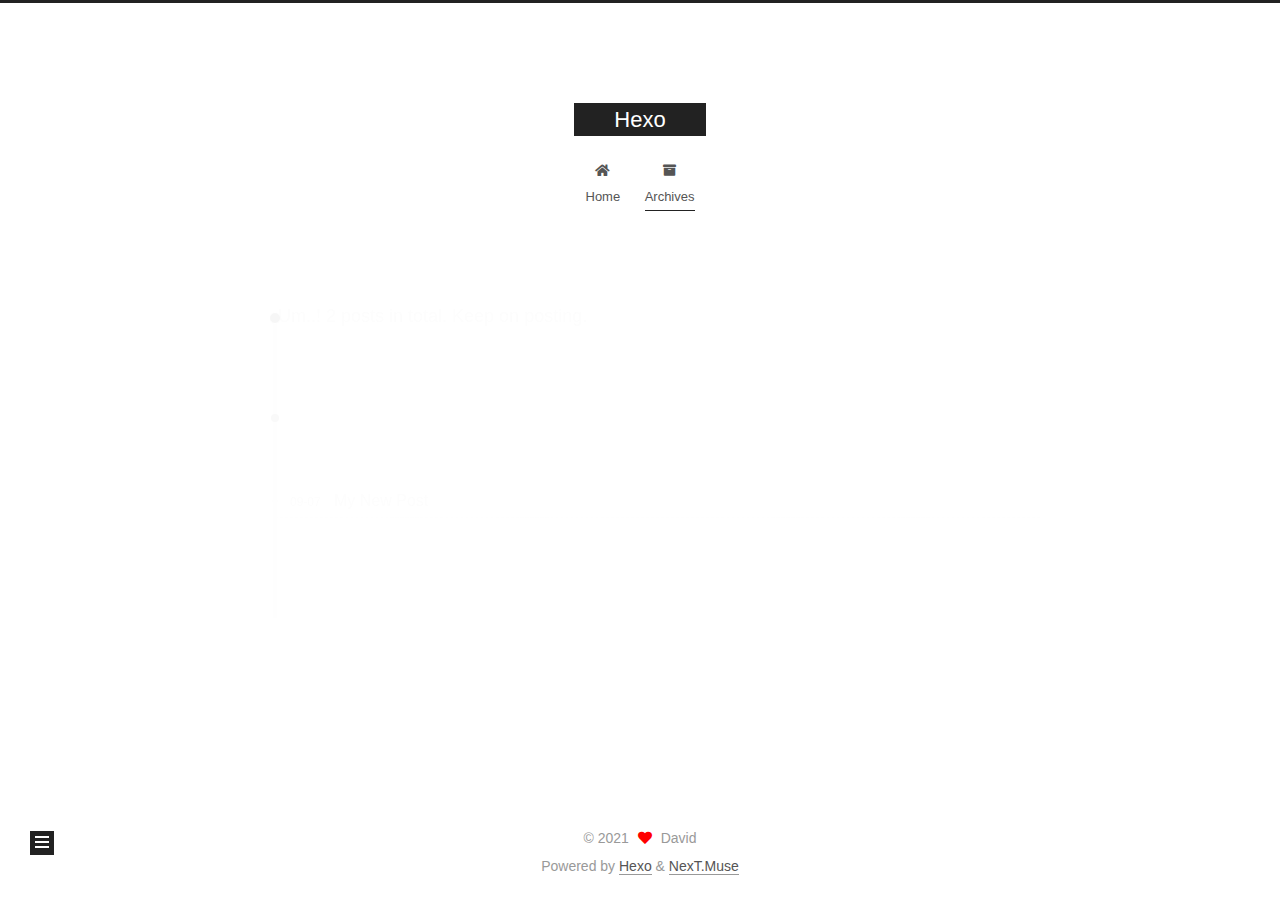
<file: archives/index.html>
<!DOCTYPE html>
<html lang="en">
<head>
  <meta charset="UTF-8">
<meta name="viewport" content="width=device-width, initial-scale=1, maximum-scale=2">
<meta name="theme-color" content="#222">
<meta name="generator" content="Hexo 5.4.0">
  <link rel="apple-touch-icon" sizes="180x180" href="/images/apple-touch-icon-next.png">
  <link rel="icon" type="image/png" sizes="32x32" href="/images/favicon-32x32-next.png">
  <link rel="icon" type="image/png" sizes="16x16" href="/images/favicon-16x16-next.png">
  <link rel="mask-icon" href="/images/logo.svg" color="#222">

<link rel="stylesheet" href="/css/main.css">


<link rel="stylesheet" href="/lib/font-awesome/css/all.min.css">

<script id="hexo-configurations">
    var NexT = window.NexT || {};
    var CONFIG = {"hostname":"davidcorleone.github.io","root":"/","scheme":"Muse","version":"7.8.0","exturl":false,"sidebar":{"position":"left","display":"post","padding":18,"offset":12,"onmobile":false},"copycode":{"enable":false,"show_result":false,"style":null},"back2top":{"enable":true,"sidebar":false,"scrollpercent":false},"bookmark":{"enable":false,"color":"#222","save":"auto"},"fancybox":false,"mediumzoom":false,"lazyload":false,"pangu":false,"comments":{"style":"tabs","active":null,"storage":true,"lazyload":false,"nav":null},"algolia":{"hits":{"per_page":10},"labels":{"input_placeholder":"Search for Posts","hits_empty":"We didn't find any results for the search: ${query}","hits_stats":"${hits} results found in ${time} ms"}},"localsearch":{"enable":false,"trigger":"auto","top_n_per_article":1,"unescape":false,"preload":false},"motion":{"enable":true,"async":false,"transition":{"post_block":"fadeIn","post_header":"slideDownIn","post_body":"slideDownIn","coll_header":"slideLeftIn","sidebar":"slideUpIn"}}};
  </script>

  <meta property="og:type" content="website">
<meta property="og:title" content="Hexo">
<meta property="og:url" content="https://davidcorleone.github.io/archives/index.html">
<meta property="og:site_name" content="Hexo">
<meta property="og:locale" content="en_US">
<meta property="article:author" content="David">
<meta name="twitter:card" content="summary">

<link rel="canonical" href="https://davidcorleone.github.io/archives/">


<script id="page-configurations">
  // https://hexo.io/docs/variables.html
  CONFIG.page = {
    sidebar: "",
    isHome : false,
    isPost : false,
    lang   : 'en'
  };
</script>

  <title>Archive | Hexo</title>
  






  <noscript>
  <style>
  .use-motion .brand,
  .use-motion .menu-item,
  .sidebar-inner,
  .use-motion .post-block,
  .use-motion .pagination,
  .use-motion .comments,
  .use-motion .post-header,
  .use-motion .post-body,
  .use-motion .collection-header { opacity: initial; }

  .use-motion .site-title,
  .use-motion .site-subtitle {
    opacity: initial;
    top: initial;
  }

  .use-motion .logo-line-before i { left: initial; }
  .use-motion .logo-line-after i { right: initial; }
  </style>
</noscript>

</head>

<body itemscope itemtype="http://schema.org/WebPage">
  <div class="container use-motion">
    <div class="headband"></div>

    <header class="header" itemscope itemtype="http://schema.org/WPHeader">
      <div class="header-inner"><div class="site-brand-container">
  <div class="site-nav-toggle">
    <div class="toggle" aria-label="Toggle navigation bar">
      <span class="toggle-line toggle-line-first"></span>
      <span class="toggle-line toggle-line-middle"></span>
      <span class="toggle-line toggle-line-last"></span>
    </div>
  </div>

  <div class="site-meta">

    <a href="/" class="brand" rel="start">
      <span class="logo-line-before"><i></i></span>
      <h1 class="site-title">Hexo</h1>
      <span class="logo-line-after"><i></i></span>
    </a>
  </div>

  <div class="site-nav-right">
    <div class="toggle popup-trigger">
    </div>
  </div>
</div>




<nav class="site-nav">
  <ul id="menu" class="main-menu menu">
        <li class="menu-item menu-item-home">

    <a href="/" rel="section"><i class="fa fa-home fa-fw"></i>Home</a>

  </li>
        <li class="menu-item menu-item-archives">

    <a href="/archives/" rel="section"><i class="fa fa-archive fa-fw"></i>Archives</a>

  </li>
  </ul>
</nav>




</div>
    </header>

    
  <div class="back-to-top">
    <i class="fa fa-arrow-up"></i>
    <span>0%</span>
  </div>


    <main class="main">
      <div class="main-inner">
        <div class="content-wrap">
          

          <div class="content archive">
            

  
  
  
  <div class="post-block">
    <div class="posts-collapse">
      <div class="collection-title">
        <span class="collection-header">Um..! 2 posts in total. Keep on posting.</span>
      </div>

      
    <div class="collection-year">
      <span class="collection-header">2021</span>
    </div>

  <article itemscope itemtype="http://schema.org/Article">
    <header class="post-header">

      <div class="post-meta">
        <time itemprop="dateCreated"
              datetime="2021-09-07T01:08:05+08:00"
              content="2021-09-07">
          09-07
        </time>
      </div>

      <div class="post-title">
          <a class="post-title-link" href="/2021/09/07/My-New-Post/" itemprop="url">
            <span itemprop="name">My New Post</span>
          </a>
      </div>

    </header>
  </article>

  <article itemscope itemtype="http://schema.org/Article">
    <header class="post-header">

      <div class="post-meta">
        <time itemprop="dateCreated"
              datetime="2021-09-06T01:22:05+08:00"
              content="2021-09-06">
          09-06
        </time>
      </div>

      <div class="post-title">
          <a class="post-title-link" href="/2021/09/06/hello-world/" itemprop="url">
            <span itemprop="name">Hello World</span>
          </a>
      </div>

    </header>
  </article>


    </div>
  </div>
  
  
  

  



          </div>
          

<script>
  window.addEventListener('tabs:register', () => {
    let { activeClass } = CONFIG.comments;
    if (CONFIG.comments.storage) {
      activeClass = localStorage.getItem('comments_active') || activeClass;
    }
    if (activeClass) {
      let activeTab = document.querySelector(`a[href="#comment-${activeClass}"]`);
      if (activeTab) {
        activeTab.click();
      }
    }
  });
  if (CONFIG.comments.storage) {
    window.addEventListener('tabs:click', event => {
      if (!event.target.matches('.tabs-comment .tab-content .tab-pane')) return;
      let commentClass = event.target.classList[1];
      localStorage.setItem('comments_active', commentClass);
    });
  }
</script>

        </div>
          
  
  <div class="toggle sidebar-toggle">
    <span class="toggle-line toggle-line-first"></span>
    <span class="toggle-line toggle-line-middle"></span>
    <span class="toggle-line toggle-line-last"></span>
  </div>

  <aside class="sidebar">
    <div class="sidebar-inner">

      <ul class="sidebar-nav motion-element">
        <li class="sidebar-nav-toc">
          Table of Contents
        </li>
        <li class="sidebar-nav-overview">
          Overview
        </li>
      </ul>

      <!--noindex-->
      <div class="post-toc-wrap sidebar-panel">
      </div>
      <!--/noindex-->

      <div class="site-overview-wrap sidebar-panel">
        <div class="site-author motion-element" itemprop="author" itemscope itemtype="http://schema.org/Person">
  <p class="site-author-name" itemprop="name">David</p>
  <div class="site-description" itemprop="description"></div>
</div>
<div class="site-state-wrap motion-element">
  <nav class="site-state">
      <div class="site-state-item site-state-posts">
          <a href="/archives/">
        
          <span class="site-state-item-count">2</span>
          <span class="site-state-item-name">posts</span>
        </a>
      </div>
  </nav>
</div>



      </div>

    </div>
  </aside>
  <div id="sidebar-dimmer"></div>


      </div>
    </main>

    <footer class="footer">
      <div class="footer-inner">
        

        

<div class="copyright">
  
  &copy; 
  <span itemprop="copyrightYear">2021</span>
  <span class="with-love">
    <i class="fa fa-heart"></i>
  </span>
  <span class="author" itemprop="copyrightHolder">David</span>
</div>
  <div class="powered-by">Powered by <a href="https://hexo.io/" class="theme-link" rel="noopener" target="_blank">Hexo</a> & <a href="https://muse.theme-next.org/" class="theme-link" rel="noopener" target="_blank">NexT.Muse</a>
  </div>

        








      </div>
    </footer>
  </div>

  
  <script src="/lib/anime.min.js"></script>
  <script src="/lib/velocity/velocity.min.js"></script>
  <script src="/lib/velocity/velocity.ui.min.js"></script>

<script src="/js/utils.js"></script>

<script src="/js/motion.js"></script>


<script src="/js/schemes/muse.js"></script>


<script src="/js/next-boot.js"></script>




  















  

  

</body>
</html>
</file>
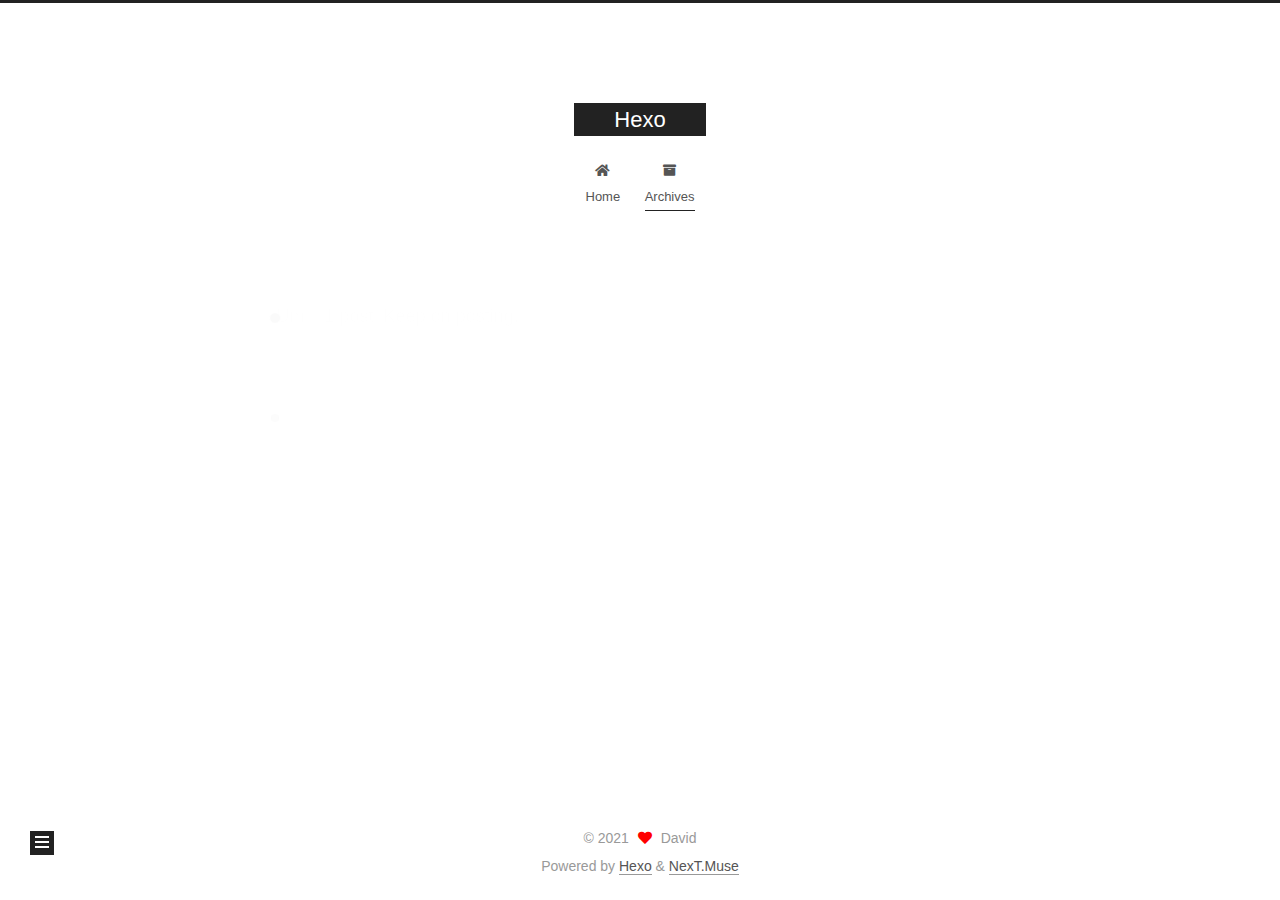
<file: archives/2021/index.html>
<!DOCTYPE html>
<html lang="en">
<head>
  <meta charset="UTF-8">
<meta name="viewport" content="width=device-width, initial-scale=1, maximum-scale=2">
<meta name="theme-color" content="#222">
<meta name="generator" content="Hexo 5.4.0">
  <link rel="apple-touch-icon" sizes="180x180" href="/images/apple-touch-icon-next.png">
  <link rel="icon" type="image/png" sizes="32x32" href="/images/favicon-32x32-next.png">
  <link rel="icon" type="image/png" sizes="16x16" href="/images/favicon-16x16-next.png">
  <link rel="mask-icon" href="/images/logo.svg" color="#222">

<link rel="stylesheet" href="/css/main.css">


<link rel="stylesheet" href="/lib/font-awesome/css/all.min.css">

<script id="hexo-configurations">
    var NexT = window.NexT || {};
    var CONFIG = {"hostname":"davidcorleone.github.io","root":"/","scheme":"Muse","version":"7.8.0","exturl":false,"sidebar":{"position":"left","display":"post","padding":18,"offset":12,"onmobile":false},"copycode":{"enable":false,"show_result":false,"style":null},"back2top":{"enable":true,"sidebar":false,"scrollpercent":false},"bookmark":{"enable":false,"color":"#222","save":"auto"},"fancybox":false,"mediumzoom":false,"lazyload":false,"pangu":false,"comments":{"style":"tabs","active":null,"storage":true,"lazyload":false,"nav":null},"algolia":{"hits":{"per_page":10},"labels":{"input_placeholder":"Search for Posts","hits_empty":"We didn't find any results for the search: ${query}","hits_stats":"${hits} results found in ${time} ms"}},"localsearch":{"enable":false,"trigger":"auto","top_n_per_article":1,"unescape":false,"preload":false},"motion":{"enable":true,"async":false,"transition":{"post_block":"fadeIn","post_header":"slideDownIn","post_body":"slideDownIn","coll_header":"slideLeftIn","sidebar":"slideUpIn"}}};
  </script>

  <meta property="og:type" content="website">
<meta property="og:title" content="Hexo">
<meta property="og:url" content="https://davidcorleone.github.io/archives/2021/index.html">
<meta property="og:site_name" content="Hexo">
<meta property="og:locale" content="en_US">
<meta property="article:author" content="David">
<meta name="twitter:card" content="summary">

<link rel="canonical" href="https://davidcorleone.github.io/archives/2021/">


<script id="page-configurations">
  // https://hexo.io/docs/variables.html
  CONFIG.page = {
    sidebar: "",
    isHome : false,
    isPost : false,
    lang   : 'en'
  };
</script>

  <title>Archive | Hexo</title>
  






  <noscript>
  <style>
  .use-motion .brand,
  .use-motion .menu-item,
  .sidebar-inner,
  .use-motion .post-block,
  .use-motion .pagination,
  .use-motion .comments,
  .use-motion .post-header,
  .use-motion .post-body,
  .use-motion .collection-header { opacity: initial; }

  .use-motion .site-title,
  .use-motion .site-subtitle {
    opacity: initial;
    top: initial;
  }

  .use-motion .logo-line-before i { left: initial; }
  .use-motion .logo-line-after i { right: initial; }
  </style>
</noscript>

</head>

<body itemscope itemtype="http://schema.org/WebPage">
  <div class="container use-motion">
    <div class="headband"></div>

    <header class="header" itemscope itemtype="http://schema.org/WPHeader">
      <div class="header-inner"><div class="site-brand-container">
  <div class="site-nav-toggle">
    <div class="toggle" aria-label="Toggle navigation bar">
      <span class="toggle-line toggle-line-first"></span>
      <span class="toggle-line toggle-line-middle"></span>
      <span class="toggle-line toggle-line-last"></span>
    </div>
  </div>

  <div class="site-meta">

    <a href="/" class="brand" rel="start">
      <span class="logo-line-before"><i></i></span>
      <h1 class="site-title">Hexo</h1>
      <span class="logo-line-after"><i></i></span>
    </a>
  </div>

  <div class="site-nav-right">
    <div class="toggle popup-trigger">
    </div>
  </div>
</div>




<nav class="site-nav">
  <ul id="menu" class="main-menu menu">
        <li class="menu-item menu-item-home">

    <a href="/" rel="section"><i class="fa fa-home fa-fw"></i>Home</a>

  </li>
        <li class="menu-item menu-item-archives">

    <a href="/archives/" rel="section"><i class="fa fa-archive fa-fw"></i>Archives</a>

  </li>
  </ul>
</nav>




</div>
    </header>

    
  <div class="back-to-top">
    <i class="fa fa-arrow-up"></i>
    <span>0%</span>
  </div>


    <main class="main">
      <div class="main-inner">
        <div class="content-wrap">
          

          <div class="content archive">
            

  
  
  
  <div class="post-block">
    <div class="posts-collapse">
      <div class="collection-title">
        <span class="collection-header">Um..! 1 post. Keep on posting.</span>
      </div>

      
    <div class="collection-year">
      <span class="collection-header">2021</span>
    </div>

  <article itemscope itemtype="http://schema.org/Article">
    <header class="post-header">

      <div class="post-meta">
        <time itemprop="dateCreated"
              datetime="2021-09-06T01:22:05+08:00"
              content="2021-09-06">
          09-06
        </time>
      </div>

      <div class="post-title">
          <a class="post-title-link" href="/2021/09/06/hello-world/" itemprop="url">
            <span itemprop="name">Hello World</span>
          </a>
      </div>

    </header>
  </article>


    </div>
  </div>
  
  
  

  



          </div>
          

<script>
  window.addEventListener('tabs:register', () => {
    let { activeClass } = CONFIG.comments;
    if (CONFIG.comments.storage) {
      activeClass = localStorage.getItem('comments_active') || activeClass;
    }
    if (activeClass) {
      let activeTab = document.querySelector(`a[href="#comment-${activeClass}"]`);
      if (activeTab) {
        activeTab.click();
      }
    }
  });
  if (CONFIG.comments.storage) {
    window.addEventListener('tabs:click', event => {
      if (!event.target.matches('.tabs-comment .tab-content .tab-pane')) return;
      let commentClass = event.target.classList[1];
      localStorage.setItem('comments_active', commentClass);
    });
  }
</script>

        </div>
          
  
  <div class="toggle sidebar-toggle">
    <span class="toggle-line toggle-line-first"></span>
    <span class="toggle-line toggle-line-middle"></span>
    <span class="toggle-line toggle-line-last"></span>
  </div>

  <aside class="sidebar">
    <div class="sidebar-inner">

      <ul class="sidebar-nav motion-element">
        <li class="sidebar-nav-toc">
          Table of Contents
        </li>
        <li class="sidebar-nav-overview">
          Overview
        </li>
      </ul>

      <!--noindex-->
      <div class="post-toc-wrap sidebar-panel">
      </div>
      <!--/noindex-->

      <div class="site-overview-wrap sidebar-panel">
        <div class="site-author motion-element" itemprop="author" itemscope itemtype="http://schema.org/Person">
  <p class="site-author-name" itemprop="name">David</p>
  <div class="site-description" itemprop="description"></div>
</div>
<div class="site-state-wrap motion-element">
  <nav class="site-state">
      <div class="site-state-item site-state-posts">
          <a href="/archives/">
        
          <span class="site-state-item-count">1</span>
          <span class="site-state-item-name">posts</span>
        </a>
      </div>
  </nav>
</div>



      </div>

    </div>
  </aside>
  <div id="sidebar-dimmer"></div>


      </div>
    </main>

    <footer class="footer">
      <div class="footer-inner">
        

        

<div class="copyright">
  
  &copy; 
  <span itemprop="copyrightYear">2021</span>
  <span class="with-love">
    <i class="fa fa-heart"></i>
  </span>
  <span class="author" itemprop="copyrightHolder">David</span>
</div>
  <div class="powered-by">Powered by <a href="https://hexo.io/" class="theme-link" rel="noopener" target="_blank">Hexo</a> & <a href="https://muse.theme-next.org/" class="theme-link" rel="noopener" target="_blank">NexT.Muse</a>
  </div>

        








      </div>
    </footer>
  </div>

  
  <script src="/lib/anime.min.js"></script>
  <script src="/lib/velocity/velocity.min.js"></script>
  <script src="/lib/velocity/velocity.ui.min.js"></script>

<script src="/js/utils.js"></script>

<script src="/js/motion.js"></script>


<script src="/js/schemes/muse.js"></script>


<script src="/js/next-boot.js"></script>




  















  

  

</body>
</html>
</file>
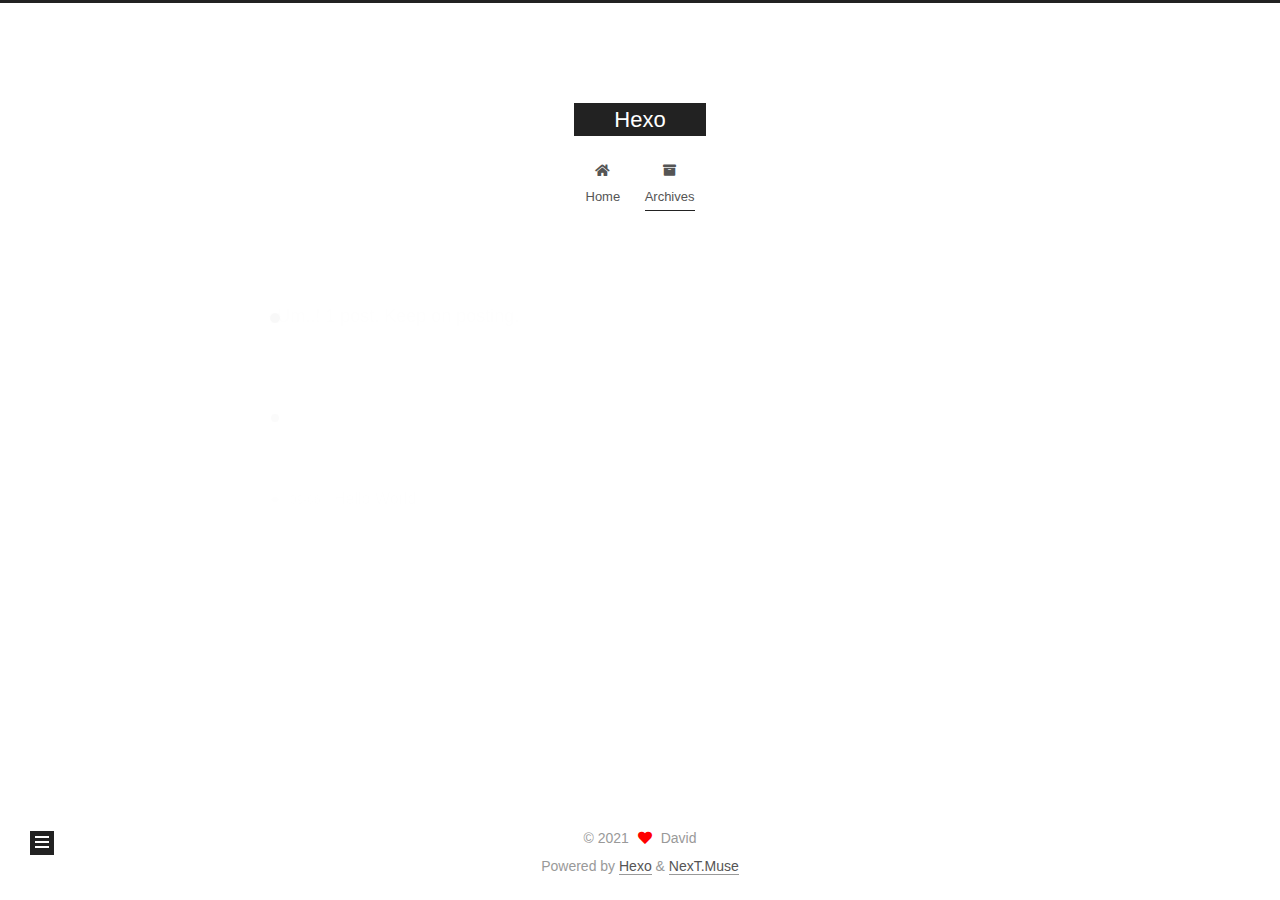
<file: archives/2021/09/index.html>
<!DOCTYPE html>
<html lang="en">
<head>
  <meta charset="UTF-8">
<meta name="viewport" content="width=device-width, initial-scale=1, maximum-scale=2">
<meta name="theme-color" content="#222">
<meta name="generator" content="Hexo 5.4.0">
  <link rel="apple-touch-icon" sizes="180x180" href="/images/apple-touch-icon-next.png">
  <link rel="icon" type="image/png" sizes="32x32" href="/images/favicon-32x32-next.png">
  <link rel="icon" type="image/png" sizes="16x16" href="/images/favicon-16x16-next.png">
  <link rel="mask-icon" href="/images/logo.svg" color="#222">

<link rel="stylesheet" href="/css/main.css">


<link rel="stylesheet" href="/lib/font-awesome/css/all.min.css">

<script id="hexo-configurations">
    var NexT = window.NexT || {};
    var CONFIG = {"hostname":"davidcorleone.github.io","root":"/","scheme":"Muse","version":"7.8.0","exturl":false,"sidebar":{"position":"left","display":"post","padding":18,"offset":12,"onmobile":false},"copycode":{"enable":false,"show_result":false,"style":null},"back2top":{"enable":true,"sidebar":false,"scrollpercent":false},"bookmark":{"enable":false,"color":"#222","save":"auto"},"fancybox":false,"mediumzoom":false,"lazyload":false,"pangu":false,"comments":{"style":"tabs","active":null,"storage":true,"lazyload":false,"nav":null},"algolia":{"hits":{"per_page":10},"labels":{"input_placeholder":"Search for Posts","hits_empty":"We didn't find any results for the search: ${query}","hits_stats":"${hits} results found in ${time} ms"}},"localsearch":{"enable":false,"trigger":"auto","top_n_per_article":1,"unescape":false,"preload":false},"motion":{"enable":true,"async":false,"transition":{"post_block":"fadeIn","post_header":"slideDownIn","post_body":"slideDownIn","coll_header":"slideLeftIn","sidebar":"slideUpIn"}}};
  </script>

  <meta property="og:type" content="website">
<meta property="og:title" content="Hexo">
<meta property="og:url" content="https://davidcorleone.github.io/archives/2021/09/index.html">
<meta property="og:site_name" content="Hexo">
<meta property="og:locale" content="en_US">
<meta property="article:author" content="David">
<meta name="twitter:card" content="summary">

<link rel="canonical" href="https://davidcorleone.github.io/archives/2021/09/">


<script id="page-configurations">
  // https://hexo.io/docs/variables.html
  CONFIG.page = {
    sidebar: "",
    isHome : false,
    isPost : false,
    lang   : 'en'
  };
</script>

  <title>Archive | Hexo</title>
  






  <noscript>
  <style>
  .use-motion .brand,
  .use-motion .menu-item,
  .sidebar-inner,
  .use-motion .post-block,
  .use-motion .pagination,
  .use-motion .comments,
  .use-motion .post-header,
  .use-motion .post-body,
  .use-motion .collection-header { opacity: initial; }

  .use-motion .site-title,
  .use-motion .site-subtitle {
    opacity: initial;
    top: initial;
  }

  .use-motion .logo-line-before i { left: initial; }
  .use-motion .logo-line-after i { right: initial; }
  </style>
</noscript>

</head>

<body itemscope itemtype="http://schema.org/WebPage">
  <div class="container use-motion">
    <div class="headband"></div>

    <header class="header" itemscope itemtype="http://schema.org/WPHeader">
      <div class="header-inner"><div class="site-brand-container">
  <div class="site-nav-toggle">
    <div class="toggle" aria-label="Toggle navigation bar">
      <span class="toggle-line toggle-line-first"></span>
      <span class="toggle-line toggle-line-middle"></span>
      <span class="toggle-line toggle-line-last"></span>
    </div>
  </div>

  <div class="site-meta">

    <a href="/" class="brand" rel="start">
      <span class="logo-line-before"><i></i></span>
      <h1 class="site-title">Hexo</h1>
      <span class="logo-line-after"><i></i></span>
    </a>
  </div>

  <div class="site-nav-right">
    <div class="toggle popup-trigger">
    </div>
  </div>
</div>




<nav class="site-nav">
  <ul id="menu" class="main-menu menu">
        <li class="menu-item menu-item-home">

    <a href="/" rel="section"><i class="fa fa-home fa-fw"></i>Home</a>

  </li>
        <li class="menu-item menu-item-archives">

    <a href="/archives/" rel="section"><i class="fa fa-archive fa-fw"></i>Archives</a>

  </li>
  </ul>
</nav>




</div>
    </header>

    
  <div class="back-to-top">
    <i class="fa fa-arrow-up"></i>
    <span>0%</span>
  </div>


    <main class="main">
      <div class="main-inner">
        <div class="content-wrap">
          

          <div class="content archive">
            

  
  
  
  <div class="post-block">
    <div class="posts-collapse">
      <div class="collection-title">
        <span class="collection-header">Um..! 1 post. Keep on posting.</span>
      </div>

      
    <div class="collection-year">
      <span class="collection-header">2021</span>
    </div>

  <article itemscope itemtype="http://schema.org/Article">
    <header class="post-header">

      <div class="post-meta">
        <time itemprop="dateCreated"
              datetime="2021-09-06T01:22:05+08:00"
              content="2021-09-06">
          09-06
        </time>
      </div>

      <div class="post-title">
          <a class="post-title-link" href="/2021/09/06/hello-world/" itemprop="url">
            <span itemprop="name">Hello World</span>
          </a>
      </div>

    </header>
  </article>


    </div>
  </div>
  
  
  

  



          </div>
          

<script>
  window.addEventListener('tabs:register', () => {
    let { activeClass } = CONFIG.comments;
    if (CONFIG.comments.storage) {
      activeClass = localStorage.getItem('comments_active') || activeClass;
    }
    if (activeClass) {
      let activeTab = document.querySelector(`a[href="#comment-${activeClass}"]`);
      if (activeTab) {
        activeTab.click();
      }
    }
  });
  if (CONFIG.comments.storage) {
    window.addEventListener('tabs:click', event => {
      if (!event.target.matches('.tabs-comment .tab-content .tab-pane')) return;
      let commentClass = event.target.classList[1];
      localStorage.setItem('comments_active', commentClass);
    });
  }
</script>

        </div>
          
  
  <div class="toggle sidebar-toggle">
    <span class="toggle-line toggle-line-first"></span>
    <span class="toggle-line toggle-line-middle"></span>
    <span class="toggle-line toggle-line-last"></span>
  </div>

  <aside class="sidebar">
    <div class="sidebar-inner">

      <ul class="sidebar-nav motion-element">
        <li class="sidebar-nav-toc">
          Table of Contents
        </li>
        <li class="sidebar-nav-overview">
          Overview
        </li>
      </ul>

      <!--noindex-->
      <div class="post-toc-wrap sidebar-panel">
      </div>
      <!--/noindex-->

      <div class="site-overview-wrap sidebar-panel">
        <div class="site-author motion-element" itemprop="author" itemscope itemtype="http://schema.org/Person">
  <p class="site-author-name" itemprop="name">David</p>
  <div class="site-description" itemprop="description"></div>
</div>
<div class="site-state-wrap motion-element">
  <nav class="site-state">
      <div class="site-state-item site-state-posts">
          <a href="/archives/">
        
          <span class="site-state-item-count">1</span>
          <span class="site-state-item-name">posts</span>
        </a>
      </div>
  </nav>
</div>



      </div>

    </div>
  </aside>
  <div id="sidebar-dimmer"></div>


      </div>
    </main>

    <footer class="footer">
      <div class="footer-inner">
        

        

<div class="copyright">
  
  &copy; 
  <span itemprop="copyrightYear">2021</span>
  <span class="with-love">
    <i class="fa fa-heart"></i>
  </span>
  <span class="author" itemprop="copyrightHolder">David</span>
</div>
  <div class="powered-by">Powered by <a href="https://hexo.io/" class="theme-link" rel="noopener" target="_blank">Hexo</a> & <a href="https://muse.theme-next.org/" class="theme-link" rel="noopener" target="_blank">NexT.Muse</a>
  </div>

        








      </div>
    </footer>
  </div>

  
  <script src="/lib/anime.min.js"></script>
  <script src="/lib/velocity/velocity.min.js"></script>
  <script src="/lib/velocity/velocity.ui.min.js"></script>

<script src="/js/utils.js"></script>

<script src="/js/motion.js"></script>


<script src="/js/schemes/muse.js"></script>


<script src="/js/next-boot.js"></script>




  















  

  

</body>
</html>
</file>
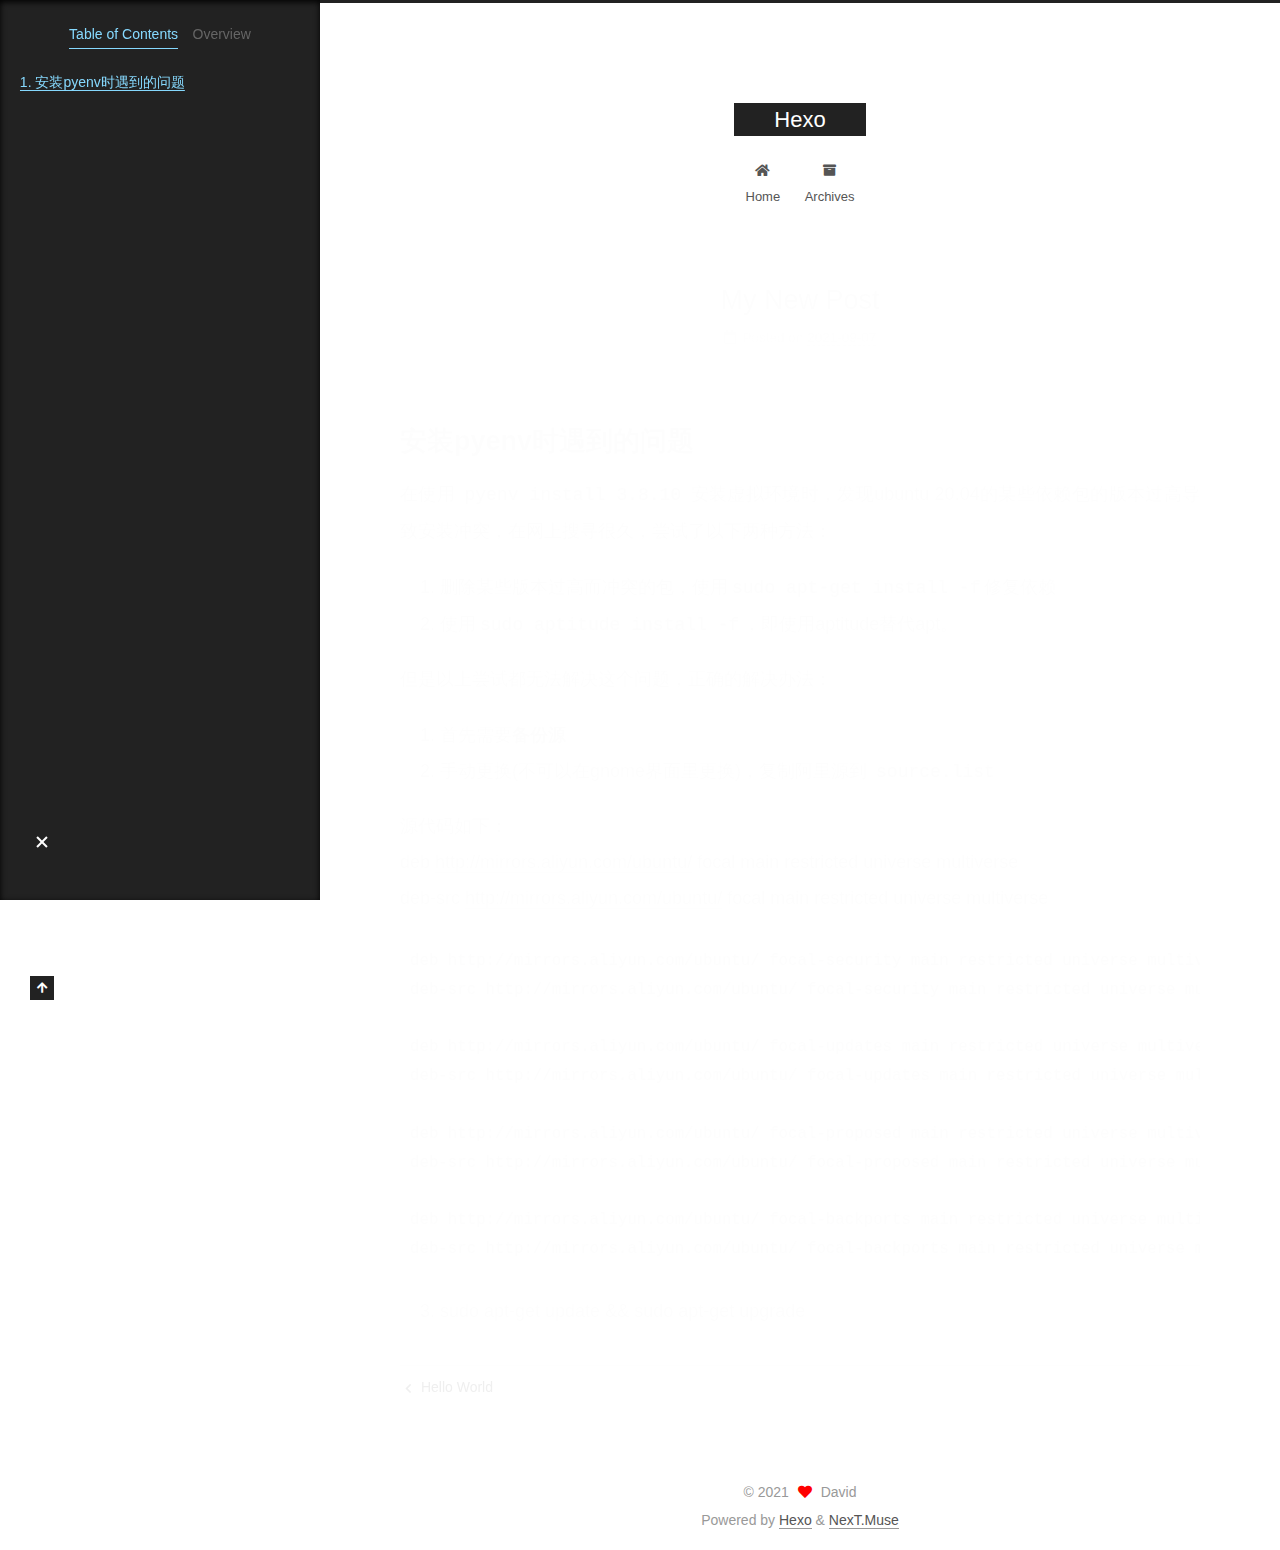
<file: 2021/09/07/My-New-Post/index.html>
<!DOCTYPE html>
<html lang="en">
<head>
  <meta charset="UTF-8">
<meta name="viewport" content="width=device-width, initial-scale=1, maximum-scale=2">
<meta name="theme-color" content="#222">
<meta name="generator" content="Hexo 5.4.0">
  <link rel="apple-touch-icon" sizes="180x180" href="/images/apple-touch-icon-next.png">
  <link rel="icon" type="image/png" sizes="32x32" href="/images/favicon-32x32-next.png">
  <link rel="icon" type="image/png" sizes="16x16" href="/images/favicon-16x16-next.png">
  <link rel="mask-icon" href="/images/logo.svg" color="#222">

<link rel="stylesheet" href="/css/main.css">


<link rel="stylesheet" href="/lib/font-awesome/css/all.min.css">

<script id="hexo-configurations">
    var NexT = window.NexT || {};
    var CONFIG = {"hostname":"davidcorleone.github.io","root":"/","scheme":"Muse","version":"7.8.0","exturl":false,"sidebar":{"position":"left","display":"post","padding":18,"offset":12,"onmobile":false},"copycode":{"enable":false,"show_result":false,"style":null},"back2top":{"enable":true,"sidebar":false,"scrollpercent":false},"bookmark":{"enable":false,"color":"#222","save":"auto"},"fancybox":false,"mediumzoom":false,"lazyload":false,"pangu":false,"comments":{"style":"tabs","active":null,"storage":true,"lazyload":false,"nav":null},"algolia":{"hits":{"per_page":10},"labels":{"input_placeholder":"Search for Posts","hits_empty":"We didn't find any results for the search: ${query}","hits_stats":"${hits} results found in ${time} ms"}},"localsearch":{"enable":false,"trigger":"auto","top_n_per_article":1,"unescape":false,"preload":false},"motion":{"enable":true,"async":false,"transition":{"post_block":"fadeIn","post_header":"slideDownIn","post_body":"slideDownIn","coll_header":"slideLeftIn","sidebar":"slideUpIn"}}};
  </script>

  <meta name="description" content="安装pyenv时遇到的问题在使用 pyenv install 3.8.10 安装虚拟环境时，发现ubuntu 20.04的某些依赖包的版本过高导致安装冲突，在网上搜寻很久，尝试了以下两种方法：  删除某些版本过高而冲突的包，使用sudo apt-get install -f修复依赖 使用sudo aptitude install -f，即使用aptitude替代apt。  但是以上尝试都无法解决这">
<meta property="og:type" content="article">
<meta property="og:title" content="My New Post">
<meta property="og:url" content="https://davidcorleone.github.io/2021/09/07/My-New-Post/index.html">
<meta property="og:site_name" content="Hexo">
<meta property="og:description" content="安装pyenv时遇到的问题在使用 pyenv install 3.8.10 安装虚拟环境时，发现ubuntu 20.04的某些依赖包的版本过高导致安装冲突，在网上搜寻很久，尝试了以下两种方法：  删除某些版本过高而冲突的包，使用sudo apt-get install -f修复依赖 使用sudo aptitude install -f，即使用aptitude替代apt。  但是以上尝试都无法解决这">
<meta property="og:locale" content="en_US">
<meta property="article:published_time" content="2021-09-06T17:08:05.000Z">
<meta property="article:modified_time" content="2021-09-07T15:21:31.410Z">
<meta property="article:author" content="David">
<meta name="twitter:card" content="summary">

<link rel="canonical" href="https://davidcorleone.github.io/2021/09/07/My-New-Post/">


<script id="page-configurations">
  // https://hexo.io/docs/variables.html
  CONFIG.page = {
    sidebar: "",
    isHome : false,
    isPost : true,
    lang   : 'en'
  };
</script>

  <title>My New Post | Hexo</title>
  






  <noscript>
  <style>
  .use-motion .brand,
  .use-motion .menu-item,
  .sidebar-inner,
  .use-motion .post-block,
  .use-motion .pagination,
  .use-motion .comments,
  .use-motion .post-header,
  .use-motion .post-body,
  .use-motion .collection-header { opacity: initial; }

  .use-motion .site-title,
  .use-motion .site-subtitle {
    opacity: initial;
    top: initial;
  }

  .use-motion .logo-line-before i { left: initial; }
  .use-motion .logo-line-after i { right: initial; }
  </style>
</noscript>

</head>

<body itemscope itemtype="http://schema.org/WebPage">
  <div class="container use-motion">
    <div class="headband"></div>

    <header class="header" itemscope itemtype="http://schema.org/WPHeader">
      <div class="header-inner"><div class="site-brand-container">
  <div class="site-nav-toggle">
    <div class="toggle" aria-label="Toggle navigation bar">
      <span class="toggle-line toggle-line-first"></span>
      <span class="toggle-line toggle-line-middle"></span>
      <span class="toggle-line toggle-line-last"></span>
    </div>
  </div>

  <div class="site-meta">

    <a href="/" class="brand" rel="start">
      <span class="logo-line-before"><i></i></span>
      <h1 class="site-title">Hexo</h1>
      <span class="logo-line-after"><i></i></span>
    </a>
  </div>

  <div class="site-nav-right">
    <div class="toggle popup-trigger">
    </div>
  </div>
</div>




<nav class="site-nav">
  <ul id="menu" class="main-menu menu">
        <li class="menu-item menu-item-home">

    <a href="/" rel="section"><i class="fa fa-home fa-fw"></i>Home</a>

  </li>
        <li class="menu-item menu-item-archives">

    <a href="/archives/" rel="section"><i class="fa fa-archive fa-fw"></i>Archives</a>

  </li>
  </ul>
</nav>




</div>
    </header>

    
  <div class="back-to-top">
    <i class="fa fa-arrow-up"></i>
    <span>0%</span>
  </div>


    <main class="main">
      <div class="main-inner">
        <div class="content-wrap">
          

          <div class="content post posts-expand">
            

    
  
  
  <article itemscope itemtype="http://schema.org/Article" class="post-block" lang="en">
    <link itemprop="mainEntityOfPage" href="https://davidcorleone.github.io/2021/09/07/My-New-Post/">

    <span hidden itemprop="author" itemscope itemtype="http://schema.org/Person">
      <meta itemprop="image" content="/images/avatar.gif">
      <meta itemprop="name" content="David">
      <meta itemprop="description" content="">
    </span>

    <span hidden itemprop="publisher" itemscope itemtype="http://schema.org/Organization">
      <meta itemprop="name" content="Hexo">
    </span>
      <header class="post-header">
        <h1 class="post-title" itemprop="name headline">
          My New Post
        </h1>

        <div class="post-meta">
            <span class="post-meta-item">
              <span class="post-meta-item-icon">
                <i class="far fa-calendar"></i>
              </span>
              <span class="post-meta-item-text">Posted on</span>
              

              <time title="Created: 2021-09-07 01:08:05 / Modified: 23:21:31" itemprop="dateCreated datePublished" datetime="2021-09-07T01:08:05+08:00">2021-09-07</time>
            </span>

          

        </div>
      </header>

    
    
    
    <div class="post-body" itemprop="articleBody">

      
        <h1 id="安装pyenv时遇到的问题"><a href="#安装pyenv时遇到的问题" class="headerlink" title="安装pyenv时遇到的问题"></a>安装pyenv时遇到的问题</h1><p>在使用 <code>pyenv install 3.8.10</code> 安装虚拟环境时，发现ubuntu 20.04的某些依赖包的版本过高导致安装冲突，在网上搜寻很久，尝试了以下两种方法：</p>
<ol>
<li>删除某些版本过高而冲突的包，使用<code>sudo apt-get install -f</code>修复依赖</li>
<li>使用<code>sudo aptitude install -f</code>，即使用aptitude替代apt。</li>
</ol>
<p>但是以上尝试都无法解决这个问题，正确的解决办法：</p>
<ol>
<li>首先需要<strong>备份源</strong></li>
<li>手动更换(不可以在gnome界面里更换)，复制阿里源到 <code>source.list</code></li>
</ol>
<p>源代码如下：<br>    deb <a target="_blank" rel="noopener" href="http://mirrors.aliyun.com/ubuntu/">http://mirrors.aliyun.com/ubuntu/</a> focal main restricted universe multiverse<br>    deb-src <a target="_blank" rel="noopener" href="http://mirrors.aliyun.com/ubuntu/">http://mirrors.aliyun.com/ubuntu/</a> focal main restricted universe multiverse</p>
<pre><code>deb http://mirrors.aliyun.com/ubuntu/ focal-security main restricted universe multiverse
deb-src http://mirrors.aliyun.com/ubuntu/ focal-security main restricted universe multiverse

deb http://mirrors.aliyun.com/ubuntu/ focal-updates main restricted universe multiverse
deb-src http://mirrors.aliyun.com/ubuntu/ focal-updates main restricted universe multiverse

deb http://mirrors.aliyun.com/ubuntu/ focal-proposed main restricted universe multiverse
deb-src http://mirrors.aliyun.com/ubuntu/ focal-proposed main restricted universe multiverse

deb http://mirrors.aliyun.com/ubuntu/ focal-backports main restricted universe multiverse
deb-src http://mirrors.aliyun.com/ubuntu/ focal-backports main restricted universe multiverse
</code></pre>
<ol start="3">
<li>sudo apt-get update &amp;&amp; sudo apt-get upgrade</li>
</ol>

    </div>

    
    
    

      <footer class="post-footer">

        


        
    <div class="post-nav">
      <div class="post-nav-item">
    <a href="/2021/09/06/hello-world/" rel="prev" title="Hello World">
      <i class="fa fa-chevron-left"></i> Hello World
    </a></div>
      <div class="post-nav-item"></div>
    </div>
      </footer>
    
  </article>
  
  
  



          </div>
          

<script>
  window.addEventListener('tabs:register', () => {
    let { activeClass } = CONFIG.comments;
    if (CONFIG.comments.storage) {
      activeClass = localStorage.getItem('comments_active') || activeClass;
    }
    if (activeClass) {
      let activeTab = document.querySelector(`a[href="#comment-${activeClass}"]`);
      if (activeTab) {
        activeTab.click();
      }
    }
  });
  if (CONFIG.comments.storage) {
    window.addEventListener('tabs:click', event => {
      if (!event.target.matches('.tabs-comment .tab-content .tab-pane')) return;
      let commentClass = event.target.classList[1];
      localStorage.setItem('comments_active', commentClass);
    });
  }
</script>

        </div>
          
  
  <div class="toggle sidebar-toggle">
    <span class="toggle-line toggle-line-first"></span>
    <span class="toggle-line toggle-line-middle"></span>
    <span class="toggle-line toggle-line-last"></span>
  </div>

  <aside class="sidebar">
    <div class="sidebar-inner">

      <ul class="sidebar-nav motion-element">
        <li class="sidebar-nav-toc">
          Table of Contents
        </li>
        <li class="sidebar-nav-overview">
          Overview
        </li>
      </ul>

      <!--noindex-->
      <div class="post-toc-wrap sidebar-panel">
          <div class="post-toc motion-element"><ol class="nav"><li class="nav-item nav-level-1"><a class="nav-link" href="#%E5%AE%89%E8%A3%85pyenv%E6%97%B6%E9%81%87%E5%88%B0%E7%9A%84%E9%97%AE%E9%A2%98"><span class="nav-number">1.</span> <span class="nav-text">安装pyenv时遇到的问题</span></a></li></ol></div>
      </div>
      <!--/noindex-->

      <div class="site-overview-wrap sidebar-panel">
        <div class="site-author motion-element" itemprop="author" itemscope itemtype="http://schema.org/Person">
  <p class="site-author-name" itemprop="name">David</p>
  <div class="site-description" itemprop="description"></div>
</div>
<div class="site-state-wrap motion-element">
  <nav class="site-state">
      <div class="site-state-item site-state-posts">
          <a href="/archives/">
        
          <span class="site-state-item-count">2</span>
          <span class="site-state-item-name">posts</span>
        </a>
      </div>
  </nav>
</div>



      </div>

    </div>
  </aside>
  <div id="sidebar-dimmer"></div>


      </div>
    </main>

    <footer class="footer">
      <div class="footer-inner">
        

        

<div class="copyright">
  
  &copy; 
  <span itemprop="copyrightYear">2021</span>
  <span class="with-love">
    <i class="fa fa-heart"></i>
  </span>
  <span class="author" itemprop="copyrightHolder">David</span>
</div>
  <div class="powered-by">Powered by <a href="https://hexo.io/" class="theme-link" rel="noopener" target="_blank">Hexo</a> & <a href="https://muse.theme-next.org/" class="theme-link" rel="noopener" target="_blank">NexT.Muse</a>
  </div>

        








      </div>
    </footer>
  </div>

  
  <script src="/lib/anime.min.js"></script>
  <script src="/lib/velocity/velocity.min.js"></script>
  <script src="/lib/velocity/velocity.ui.min.js"></script>

<script src="/js/utils.js"></script>

<script src="/js/motion.js"></script>


<script src="/js/schemes/muse.js"></script>


<script src="/js/next-boot.js"></script>




  















  

  

</body>
</html>
</file>
<file: css/main.css>
:root {
  --body-bg-color: #fff;
  --content-bg-color: #fff;
  --card-bg-color: #f5f5f5;
  --text-color: #555;
  --blockquote-color: #666;
  --link-color: #555;
  --link-hover-color: #222;
  --brand-color: #fff;
  --brand-hover-color: #fff;
  --table-row-odd-bg-color: #f9f9f9;
  --table-row-hover-bg-color: #f5f5f5;
  --menu-item-bg-color: #f5f5f5;
  --btn-default-bg: #222;
  --btn-default-color: #fff;
  --btn-default-border-color: #222;
  --btn-default-hover-bg: #fff;
  --btn-default-hover-color: #222;
  --btn-default-hover-border-color: #222;
}
html {
  line-height: 1.15; /* 1 */
  -webkit-text-size-adjust: 100%; /* 2 */
}
body {
  margin: 0;
}
main {
  display: block;
}
h1 {
  font-size: 2em;
  margin: 0.67em 0;
}
hr {
  box-sizing: content-box; /* 1 */
  height: 0; /* 1 */
  overflow: visible; /* 2 */
}
pre {
  font-family: monospace, monospace; /* 1 */
  font-size: 1em; /* 2 */
}
a {
  background: transparent;
}
abbr[title] {
  border-bottom: none; /* 1 */
  text-decoration: underline; /* 2 */
  text-decoration: underline dotted; /* 2 */
}
b,
strong {
  font-weight: bolder;
}
code,
kbd,
samp {
  font-family: monospace, monospace; /* 1 */
  font-size: 1em; /* 2 */
}
small {
  font-size: 80%;
}
sub,
sup {
  font-size: 75%;
  line-height: 0;
  position: relative;
  vertical-align: baseline;
}
sub {
  bottom: -0.25em;
}
sup {
  top: -0.5em;
}
img {
  border-style: none;
}
button,
input,
optgroup,
select,
textarea {
  font-family: inherit; /* 1 */
  font-size: 100%; /* 1 */
  line-height: 1.15; /* 1 */
  margin: 0; /* 2 */
}
button,
input {
/* 1 */
  overflow: visible;
}
button,
select {
/* 1 */
  text-transform: none;
}
button,
[type='button'],
[type='reset'],
[type='submit'] {
  -webkit-appearance: button;
}
button::-moz-focus-inner,
[type='button']::-moz-focus-inner,
[type='reset']::-moz-focus-inner,
[type='submit']::-moz-focus-inner {
  border-style: none;
  padding: 0;
}
button:-moz-focusring,
[type='button']:-moz-focusring,
[type='reset']:-moz-focusring,
[type='submit']:-moz-focusring {
  outline: 1px dotted ButtonText;
}
fieldset {
  padding: 0.35em 0.75em 0.625em;
}
legend {
  box-sizing: border-box; /* 1 */
  color: inherit; /* 2 */
  display: table; /* 1 */
  max-width: 100%; /* 1 */
  padding: 0; /* 3 */
  white-space: normal; /* 1 */
}
progress {
  vertical-align: baseline;
}
textarea {
  overflow: auto;
}
[type='checkbox'],
[type='radio'] {
  box-sizing: border-box; /* 1 */
  padding: 0; /* 2 */
}
[type='number']::-webkit-inner-spin-button,
[type='number']::-webkit-outer-spin-button {
  height: auto;
}
[type='search'] {
  outline-offset: -2px; /* 2 */
  -webkit-appearance: textfield; /* 1 */
}
[type='search']::-webkit-search-decoration {
  -webkit-appearance: none;
}
::-webkit-file-upload-button {
  font: inherit; /* 2 */
  -webkit-appearance: button; /* 1 */
}
details {
  display: block;
}
summary {
  display: list-item;
}
template {
  display: none;
}
[hidden] {
  display: none;
}
::selection {
  background: #262a30;
  color: #eee;
}
html,
body {
  height: 100%;
}
body {
  background: var(--body-bg-color);
  color: var(--text-color);
  font-family: 'Lato', "PingFang SC", "Microsoft YaHei", sans-serif;
  font-size: 1em;
  line-height: 2;
}
@media (max-width: 991px) {
  body {
    padding-left: 0 !important;
    padding-right: 0 !important;
  }
}
h1,
h2,
h3,
h4,
h5,
h6 {
  font-family: 'Lato', "PingFang SC", "Microsoft YaHei", sans-serif;
  font-weight: bold;
  line-height: 1.5;
  margin: 20px 0 15px;
}
h1 {
  font-size: 1.5em;
}
h2 {
  font-size: 1.375em;
}
h3 {
  font-size: 1.25em;
}
h4 {
  font-size: 1.125em;
}
h5 {
  font-size: 1em;
}
h6 {
  font-size: 0.875em;
}
p {
  margin: 0 0 20px 0;
}
a,
span.exturl {
  border-bottom: 1px solid #999;
  color: var(--link-color);
  outline: 0;
  text-decoration: none;
  overflow-wrap: break-word;
  word-wrap: break-word;
  cursor: pointer;
}
a:hover,
span.exturl:hover {
  border-bottom-color: var(--link-hover-color);
  color: var(--link-hover-color);
}
iframe,
img,
video {
  display: block;
  margin-left: auto;
  margin-right: auto;
  max-width: 100%;
}
hr {
  background-image: repeating-linear-gradient(-45deg, #ddd, #ddd 4px, transparent 4px, transparent 8px);
  border: 0;
  height: 3px;
  margin: 40px 0;
}
blockquote {
  border-left: 4px solid #ddd;
  color: var(--blockquote-color);
  margin: 0;
  padding: 0 15px;
}
blockquote cite::before {
  content: '-';
  padding: 0 5px;
}
dt {
  font-weight: bold;
}
dd {
  margin: 0;
  padding: 0;
}
kbd {
  background-color: #f5f5f5;
  background-image: linear-gradient(#eee, #fff, #eee);
  border: 1px solid #ccc;
  border-radius: 0.2em;
  box-shadow: 0.1em 0.1em 0.2em rgba(0,0,0,0.1);
  color: #555;
  font-family: inherit;
  padding: 0.1em 0.3em;
  white-space: nowrap;
}
.table-container {
  overflow: auto;
}
table {
  border-collapse: collapse;
  border-spacing: 0;
  font-size: 0.875em;
  margin: 0 0 20px 0;
  width: 100%;
}
tbody tr:nth-of-type(odd) {
  background: var(--table-row-odd-bg-color);
}
tbody tr:hover {
  background: var(--table-row-hover-bg-color);
}
caption,
th,
td {
  font-weight: normal;
  padding: 8px;
  vertical-align: middle;
}
th,
td {
  border: 1px solid #ddd;
  border-bottom: 3px solid #ddd;
}
th {
  font-weight: 700;
  padding-bottom: 10px;
}
td {
  border-bottom-width: 1px;
}
.btn {
  background: var(--btn-default-bg);
  border: 2px solid var(--btn-default-border-color);
  border-radius: 0;
  color: var(--btn-default-color);
  display: inline-block;
  font-size: 0.875em;
  line-height: 2;
  padding: 0 20px;
  text-decoration: none;
  transition-property: background-color;
  transition-delay: 0s;
  transition-duration: 0.2s;
  transition-timing-function: ease-in-out;
}
.btn:hover {
  background: var(--btn-default-hover-bg);
  border-color: var(--btn-default-hover-border-color);
  color: var(--btn-default-hover-color);
}
.btn + .btn {
  margin: 0 0 8px 8px;
}
.btn .fa-fw {
  text-align: left;
  width: 1.285714285714286em;
}
.toggle {
  line-height: 0;
}
.toggle .toggle-line {
  background: #fff;
  display: inline-block;
  height: 2px;
  left: 0;
  position: relative;
  top: 0;
  transition: all 0.4s;
  vertical-align: top;
  width: 100%;
}
.toggle .toggle-line:not(:first-child) {
  margin-top: 3px;
}
.toggle.toggle-arrow .toggle-line-first {
  left: 50%;
  top: 2px;
  transform: rotate(45deg);
  width: 50%;
}
.toggle.toggle-arrow .toggle-line-middle {
  left: 2px;
  width: 90%;
}
.toggle.toggle-arrow .toggle-line-last {
  left: 50%;
  top: -2px;
  transform: rotate(-45deg);
  width: 50%;
}
.toggle.toggle-close .toggle-line-first {
  transform: rotate(-45deg);
  top: 5px;
}
.toggle.toggle-close .toggle-line-middle {
  opacity: 0;
}
.toggle.toggle-close .toggle-line-last {
  transform: rotate(45deg);
  top: -5px;
}
.highlight,
pre {
  background: #f7f7f7;
  color: #4d4d4c;
  line-height: 1.6;
  margin: 0 auto 20px;
}
pre,
code {
  font-family: consolas, Menlo, monospace, "PingFang SC", "Microsoft YaHei";
}
code {
  background: #eee;
  border-radius: 3px;
  color: #555;
  padding: 2px 4px;
  overflow-wrap: break-word;
  word-wrap: break-word;
}
.highlight *::selection {
  background: #d6d6d6;
}
.highlight pre {
  border: 0;
  margin: 0;
  padding: 10px 0;
}
.highlight table {
  border: 0;
  margin: 0;
  width: auto;
}
.highlight td {
  border: 0;
  padding: 0;
}
.highlight figcaption {
  background: #eff2f3;
  color: #4d4d4c;
  display: flex;
  font-size: 0.875em;
  justify-content: space-between;
  line-height: 1.2;
  padding: 0.5em;
}
.highlight figcaption a {
  color: #4d4d4c;
}
.highlight figcaption a:hover {
  border-bottom-color: #4d4d4c;
}
.highlight .gutter {
  -moz-user-select: none;
  -ms-user-select: none;
  -webkit-user-select: none;
  user-select: none;
}
.highlight .gutter pre {
  background: #eff2f3;
  color: #869194;
  padding-left: 10px;
  padding-right: 10px;
  text-align: right;
}
.highlight .code pre {
  background: #f7f7f7;
  padding-left: 10px;
  width: 100%;
}
.gist table {
  width: auto;
}
.gist table td {
  border: 0;
}
pre {
  overflow: auto;
  padding: 10px;
}
pre code {
  background: none;
  color: #4d4d4c;
  font-size: 0.875em;
  padding: 0;
  text-shadow: none;
}
pre .deletion {
  background: #fdd;
}
pre .addition {
  background: #dfd;
}
pre .meta {
  color: #eab700;
  -moz-user-select: none;
  -ms-user-select: none;
  -webkit-user-select: none;
  user-select: none;
}
pre .comment {
  color: #8e908c;
}
pre .variable,
pre .attribute,
pre .tag,
pre .name,
pre .regexp,
pre .ruby .constant,
pre .xml .tag .title,
pre .xml .pi,
pre .xml .doctype,
pre .html .doctype,
pre .css .id,
pre .css .class,
pre .css .pseudo {
  color: #c82829;
}
pre .number,
pre .preprocessor,
pre .built_in,
pre .builtin-name,
pre .literal,
pre .params,
pre .constant,
pre .command {
  color: #f5871f;
}
pre .ruby .class .title,
pre .css .rules .attribute,
pre .string,
pre .symbol,
pre .value,
pre .inheritance,
pre .header,
pre .ruby .symbol,
pre .xml .cdata,
pre .special,
pre .formula {
  color: #718c00;
}
pre .title,
pre .css .hexcolor {
  color: #3e999f;
}
pre .function,
pre .python .decorator,
pre .python .title,
pre .ruby .function .title,
pre .ruby .title .keyword,
pre .perl .sub,
pre .javascript .title,
pre .coffeescript .title {
  color: #4271ae;
}
pre .keyword,
pre .javascript .function {
  color: #8959a8;
}
.blockquote-center {
  border-left: none;
  margin: 40px 0;
  padding: 0;
  position: relative;
  text-align: center;
}
.blockquote-center .fa {
  display: block;
  opacity: 0.6;
  position: absolute;
  width: 100%;
}
.blockquote-center .fa-quote-left {
  border-top: 1px solid #ccc;
  text-align: left;
  top: -20px;
}
.blockquote-center .fa-quote-right {
  border-bottom: 1px solid #ccc;
  text-align: right;
  bottom: -20px;
}
.blockquote-center p,
.blockquote-center div {
  text-align: center;
}
.post-body .group-picture img {
  margin: 0 auto;
  padding: 0 3px;
}
.group-picture-row {
  margin-bottom: 6px;
  overflow: hidden;
}
.group-picture-column {
  float: left;
  margin-bottom: 10px;
}
.post-body .label {
  color: #555;
  display: inline;
  padding: 0 2px;
}
.post-body .label.default {
  background: #f0f0f0;
}
.post-body .label.primary {
  background: #efe6f7;
}
.post-body .label.info {
  background: #e5f2f8;
}
.post-body .label.success {
  background: #e7f4e9;
}
.post-body .label.warning {
  background: #fcf6e1;
}
.post-body .label.danger {
  background: #fae8eb;
}
.post-body .tabs {
  margin-bottom: 20px;
}
.post-body .tabs,
.tabs-comment {
  display: block;
  padding-top: 10px;
  position: relative;
}
.post-body .tabs ul.nav-tabs,
.tabs-comment ul.nav-tabs {
  display: flex;
  flex-wrap: wrap;
  margin: 0;
  margin-bottom: -1px;
  padding: 0;
}
@media (max-width: 413px) {
  .post-body .tabs ul.nav-tabs,
  .tabs-comment ul.nav-tabs {
    display: block;
    margin-bottom: 5px;
  }
}
.post-body .tabs ul.nav-tabs li.tab,
.tabs-comment ul.nav-tabs li.tab {
  border-bottom: 1px solid #ddd;
  border-left: 1px solid transparent;
  border-right: 1px solid transparent;
  border-top: 3px solid transparent;
  flex-grow: 1;
  list-style-type: none;
  border-radius: 0 0 0 0;
}
@media (max-width: 413px) {
  .post-body .tabs ul.nav-tabs li.tab,
  .tabs-comment ul.nav-tabs li.tab {
    border-bottom: 1px solid transparent;
    border-left: 3px solid transparent;
    border-right: 1px solid transparent;
    border-top: 1px solid transparent;
  }
}
@media (max-width: 413px) {
  .post-body .tabs ul.nav-tabs li.tab,
  .tabs-comment ul.nav-tabs li.tab {
    border-radius: 0;
  }
}
.post-body .tabs ul.nav-tabs li.tab a,
.tabs-comment ul.nav-tabs li.tab a {
  border-bottom: initial;
  display: block;
  line-height: 1.8;
  outline: 0;
  padding: 0.25em 0.75em;
  text-align: center;
  transition-delay: 0s;
  transition-duration: 0.2s;
  transition-timing-function: ease-out;
}
.post-body .tabs ul.nav-tabs li.tab a i,
.tabs-comment ul.nav-tabs li.tab a i {
  width: 1.285714285714286em;
}
.post-body .tabs ul.nav-tabs li.tab.active,
.tabs-comment ul.nav-tabs li.tab.active {
  border-bottom: 1px solid transparent;
  border-left: 1px solid #ddd;
  border-right: 1px solid #ddd;
  border-top: 3px solid #fc6423;
}
@media (max-width: 413px) {
  .post-body .tabs ul.nav-tabs li.tab.active,
  .tabs-comment ul.nav-tabs li.tab.active {
    border-bottom: 1px solid #ddd;
    border-left: 3px solid #fc6423;
    border-right: 1px solid #ddd;
    border-top: 1px solid #ddd;
  }
}
.post-body .tabs ul.nav-tabs li.tab.active a,
.tabs-comment ul.nav-tabs li.tab.active a {
  color: var(--link-color);
  cursor: default;
}
.post-body .tabs .tab-content .tab-pane,
.tabs-comment .tab-content .tab-pane {
  border: 1px solid #ddd;
  border-top: 0;
  padding: 20px 20px 0 20px;
  border-radius: 0;
}
.post-body .tabs .tab-content .tab-pane:not(.active),
.tabs-comment .tab-content .tab-pane:not(.active) {
  display: none;
}
.post-body .tabs .tab-content .tab-pane.active,
.tabs-comment .tab-content .tab-pane.active {
  display: block;
}
.post-body .tabs .tab-content .tab-pane.active:nth-of-type(1),
.tabs-comment .tab-content .tab-pane.active:nth-of-type(1) {
  border-radius: 0 0 0 0;
}
@media (max-width: 413px) {
  .post-body .tabs .tab-content .tab-pane.active:nth-of-type(1),
  .tabs-comment .tab-content .tab-pane.active:nth-of-type(1) {
    border-radius: 0;
  }
}
.post-body .note {
  border-radius: 3px;
  margin-bottom: 20px;
  padding: 1em;
  position: relative;
  border: 1px solid #eee;
  border-left-width: 5px;
}
.post-body .note h2,
.post-body .note h3,
.post-body .note h4,
.post-body .note h5,
.post-body .note h6 {
  margin-top: 0;
  border-bottom: initial;
  margin-bottom: 0;
  padding-top: 0;
}
.post-body .note p:first-child,
.post-body .note ul:first-child,
.post-body .note ol:first-child,
.post-body .note table:first-child,
.post-body .note pre:first-child,
.post-body .note blockquote:first-child,
.post-body .note img:first-child {
  margin-top: 0;
}
.post-body .note p:last-child,
.post-body .note ul:last-child,
.post-body .note ol:last-child,
.post-body .note table:last-child,
.post-body .note pre:last-child,
.post-body .note blockquote:last-child,
.post-body .note img:last-child {
  margin-bottom: 0;
}
.post-body .note.default {
  border-left-color: #777;
}
.post-body .note.default h2,
.post-body .note.default h3,
.post-body .note.default h4,
.post-body .note.default h5,
.post-body .note.default h6 {
  color: #777;
}
.post-body .note.primary {
  border-left-color: #6f42c1;
}
.post-body .note.primary h2,
.post-body .note.primary h3,
.post-body .note.primary h4,
.post-body .note.primary h5,
.post-body .note.primary h6 {
  color: #6f42c1;
}
.post-body .note.info {
  border-left-color: #428bca;
}
.post-body .note.info h2,
.post-body .note.info h3,
.post-body .note.info h4,
.post-body .note.info h5,
.post-body .note.info h6 {
  color: #428bca;
}
.post-body .note.success {
  border-left-color: #5cb85c;
}
.post-body .note.success h2,
.post-body .note.success h3,
.post-body .note.success h4,
.post-body .note.success h5,
.post-body .note.success h6 {
  color: #5cb85c;
}
.post-body .note.warning {
  border-left-color: #f0ad4e;
}
.post-body .note.warning h2,
.post-body .note.warning h3,
.post-body .note.warning h4,
.post-body .note.warning h5,
.post-body .note.warning h6 {
  color: #f0ad4e;
}
.post-body .note.danger {
  border-left-color: #d9534f;
}
.post-body .note.danger h2,
.post-body .note.danger h3,
.post-body .note.danger h4,
.post-body .note.danger h5,
.post-body .note.danger h6 {
  color: #d9534f;
}
.pagination .prev,
.pagination .next,
.pagination .page-number,
.pagination .space {
  display: inline-block;
  margin: 0 10px;
  padding: 0 11px;
  position: relative;
  top: -1px;
}
@media (max-width: 767px) {
  .pagination .prev,
  .pagination .next,
  .pagination .page-number,
  .pagination .space {
    margin: 0 5px;
  }
}
.pagination {
  border-top: 1px solid #eee;
  margin: 120px 0 0;
  text-align: center;
}
.pagination .prev,
.pagination .next,
.pagination .page-number {
  border-bottom: 0;
  border-top: 1px solid #eee;
  transition-property: border-color;
  transition-delay: 0s;
  transition-duration: 0.2s;
  transition-timing-function: ease-in-out;
}
.pagination .prev:hover,
.pagination .next:hover,
.pagination .page-number:hover {
  border-top-color: #222;
}
.pagination .space {
  margin: 0;
  padding: 0;
}
.pagination .prev {
  margin-left: 0;
}
.pagination .next {
  margin-right: 0;
}
.pagination .page-number.current {
  background: #ccc;
  border-top-color: #ccc;
  color: #fff;
}
@media (max-width: 767px) {
  .pagination {
    border-top: none;
  }
  .pagination .prev,
  .pagination .next,
  .pagination .page-number {
    border-bottom: 1px solid #eee;
    border-top: 0;
    margin-bottom: 10px;
    padding: 0 10px;
  }
  .pagination .prev:hover,
  .pagination .next:hover,
  .pagination .page-number:hover {
    border-bottom-color: #222;
  }
}
.comments {
  margin-top: 60px;
  overflow: hidden;
}
.comment-button-group {
  display: flex;
  flex-wrap: wrap-reverse;
  justify-content: center;
  margin: 1em 0;
}
.comment-button-group .comment-button {
  margin: 0.1em 0.2em;
}
.comment-button-group .comment-button.active {
  background: var(--btn-default-hover-bg);
  border-color: var(--btn-default-hover-border-color);
  color: var(--btn-default-hover-color);
}
.comment-position {
  display: none;
}
.comment-position.active {
  display: block;
}
.tabs-comment {
  background: var(--content-bg-color);
  margin-top: 4em;
  padding-top: 0;
}
.tabs-comment .comments {
  border: 0;
  box-shadow: none;
  margin-top: 0;
  padding-top: 0;
}
.container {
  min-height: 100%;
  position: relative;
}
.main-inner {
  margin: 0 auto;
  width: 700px;
}
@media (min-width: 1200px) {
  .main-inner {
    width: 800px;
  }
}
@media (min-width: 1600px) {
  .main-inner {
    width: 900px;
  }
}
@media (max-width: 767px) {
  .content-wrap {
    padding: 0 20px;
  }
}
.header {
  background: transparent;
}
.header-inner {
  margin: 0 auto;
  width: 700px;
}
@media (min-width: 1200px) {
  .header-inner {
    width: 800px;
  }
}
@media (min-width: 1600px) {
  .header-inner {
    width: 900px;
  }
}
.site-brand-container {
  display: flex;
  flex-shrink: 0;
  padding: 0 10px;
}
.headband {
  background: #222;
  height: 3px;
}
.site-meta {
  flex-grow: 1;
  text-align: center;
}
@media (max-width: 767px) {
  .site-meta {
    text-align: center;
  }
}
.brand {
  border-bottom: none;
  color: var(--brand-color);
  display: inline-block;
  line-height: 1.375em;
  padding: 0 40px;
  position: relative;
}
.brand:hover {
  color: var(--brand-hover-color);
}
.site-title {
  font-family: 'Lato', "PingFang SC", "Microsoft YaHei", sans-serif;
  font-size: 1.375em;
  font-weight: normal;
  margin: 0;
}
.site-subtitle {
  color: #999;
  font-size: 0.8125em;
  margin: 10px 0;
}
.use-motion .brand {
  opacity: 0;
}
.use-motion .site-title,
.use-motion .site-subtitle,
.use-motion .custom-logo-image {
  opacity: 0;
  position: relative;
  top: -10px;
}
.site-nav-toggle,
.site-nav-right {
  display: none;
}
@media (max-width: 767px) {
  .site-nav-toggle,
  .site-nav-right {
    display: flex;
    flex-direction: column;
    justify-content: center;
  }
}
.site-nav-toggle .toggle,
.site-nav-right .toggle {
  color: var(--text-color);
  padding: 10px;
  width: 22px;
}
.site-nav-toggle .toggle .toggle-line,
.site-nav-right .toggle .toggle-line {
  background: var(--text-color);
  border-radius: 1px;
}
.site-nav {
  display: block;
}
@media (max-width: 767px) {
  .site-nav {
    clear: both;
    display: none;
  }
}
.site-nav.site-nav-on {
  display: block;
}
.menu {
  margin-top: 20px;
  padding-left: 0;
  text-align: center;
}
.menu-item {
  display: inline-block;
  list-style: none;
  margin: 0 10px;
}
@media (max-width: 767px) {
  .menu-item {
    display: block;
    margin-top: 10px;
  }
  .menu-item.menu-item-search {
    display: none;
  }
}
.menu-item a,
.menu-item span.exturl {
  border-bottom: 0;
  display: block;
  font-size: 0.8125em;
  transition-property: border-color;
  transition-delay: 0s;
  transition-duration: 0.2s;
  transition-timing-function: ease-in-out;
}
@media (hover: none) {
  .menu-item a:hover,
  .menu-item span.exturl:hover {
    border-bottom-color: transparent !important;
  }
}
.menu-item .fa,
.menu-item .fab,
.menu-item .far,
.menu-item .fas {
  margin-right: 8px;
}
.menu-item .badge {
  display: inline-block;
  font-weight: bold;
  line-height: 1;
  margin-left: 0.35em;
  margin-top: 0.35em;
  text-align: center;
  white-space: nowrap;
}
@media (max-width: 767px) {
  .menu-item .badge {
    float: right;
    margin-left: 0;
  }
}
.menu-item-active a,
.menu .menu-item a:hover,
.menu .menu-item span.exturl:hover {
  background: var(--menu-item-bg-color);
}
.use-motion .menu-item {
  opacity: 0;
}
.sidebar {
  background: #222;
  bottom: 0;
  box-shadow: inset 0 2px 6px #000;
  position: fixed;
  top: 0;
}
@media (max-width: 991px) {
  .sidebar {
    display: none;
  }
}
.sidebar-inner {
  color: #999;
  padding: 18px 10px;
  text-align: center;
}
.cc-license {
  margin-top: 10px;
  text-align: center;
}
.cc-license .cc-opacity {
  border-bottom: none;
  opacity: 0.7;
}
.cc-license .cc-opacity:hover {
  opacity: 0.9;
}
.cc-license img {
  display: inline-block;
}
.site-author-image {
  border: 2px solid #333;
  display: block;
  margin: 0 auto;
  max-width: 96px;
  padding: 2px;
}
.site-author-name {
  color: #f5f5f5;
  font-weight: normal;
  margin: 5px 0 0;
  text-align: center;
}
.site-description {
  color: #999;
  font-size: 1em;
  margin-top: 5px;
  text-align: center;
}
.links-of-author {
  margin-top: 15px;
}
.links-of-author a,
.links-of-author span.exturl {
  border-bottom-color: #555;
  display: inline-block;
  font-size: 0.8125em;
  margin-bottom: 10px;
  margin-right: 10px;
  vertical-align: middle;
}
.links-of-author a::before,
.links-of-author span.exturl::before {
  background: #b88aff;
  border-radius: 50%;
  content: ' ';
  display: inline-block;
  height: 4px;
  margin-right: 3px;
  vertical-align: middle;
  width: 4px;
}
.sidebar-button {
  margin-top: 15px;
}
.sidebar-button a {
  border: 1px solid #fc6423;
  border-radius: 4px;
  color: #fc6423;
  display: inline-block;
  padding: 0 15px;
}
.sidebar-button a .fa,
.sidebar-button a .fab,
.sidebar-button a .far,
.sidebar-button a .fas {
  margin-right: 5px;
}
.sidebar-button a:hover {
  background: #fc6423;
  border: 1px solid #fc6423;
  color: #fff;
}
.sidebar-button a:hover .fa,
.sidebar-button a:hover .fab,
.sidebar-button a:hover .far,
.sidebar-button a:hover .fas {
  color: #fff;
}
.links-of-blogroll {
  font-size: 0.8125em;
  margin-top: 10px;
}
.links-of-blogroll-title {
  font-size: 0.875em;
  font-weight: 600;
  margin-top: 0;
}
.links-of-blogroll-list {
  list-style: none;
  margin: 0;
  padding: 0;
}
#sidebar-dimmer {
  display: none;
}
@media (max-width: 767px) {
  #sidebar-dimmer {
    background: #000;
    display: block;
    height: 100%;
    left: 100%;
    opacity: 0;
    position: fixed;
    top: 0;
    width: 100%;
    z-index: 1100;
  }
  .sidebar-active + #sidebar-dimmer {
    opacity: 0.7;
    transform: translateX(-100%);
    transition: opacity 0.5s;
  }
}
.sidebar-nav {
  margin: 0;
  padding-bottom: 20px;
  padding-left: 0;
}
.sidebar-nav li {
  border-bottom: 1px solid transparent;
  color: #666;
  cursor: pointer;
  display: inline-block;
  font-size: 0.875em;
}
.sidebar-nav li.sidebar-nav-overview {
  margin-left: 10px;
}
.sidebar-nav li:hover {
  color: #f5f5f5;
}
.sidebar-nav .sidebar-nav-active {
  border-bottom-color: #87daff;
  color: #87daff;
}
.sidebar-nav .sidebar-nav-active:hover {
  color: #87daff;
}
.sidebar-panel {
  display: none;
  overflow-x: hidden;
  overflow-y: auto;
}
.sidebar-panel-active {
  display: block;
}
.sidebar-toggle {
  background: #222;
  bottom: 45px;
  cursor: pointer;
  height: 14px;
  left: 30px;
  padding: 5px;
  position: fixed;
  width: 14px;
  z-index: 1300;
}
@media (max-width: 991px) {
  .sidebar-toggle {
    left: 20px;
    opacity: 0.8;
    display: none;
  }
}
.sidebar-toggle:hover .toggle-line {
  background: #87daff;
}
.post-toc {
  font-size: 0.875em;
}
.post-toc ol {
  list-style: none;
  margin: 0;
  padding: 0 2px 5px 10px;
  text-align: left;
}
.post-toc ol > ol {
  padding-left: 0;
}
.post-toc ol a {
  transition-property: all;
  transition-delay: 0s;
  transition-duration: 0.2s;
  transition-timing-function: ease-in-out;
}
.post-toc .nav-item {
  line-height: 1.8;
  overflow: hidden;
  text-overflow: ellipsis;
  white-space: nowrap;
}
.post-toc .nav .nav-child {
  display: none;
}
.post-toc .nav .active > .nav-child {
  display: block;
}
.post-toc .nav .active-current > .nav-child {
  display: block;
}
.post-toc .nav .active-current > .nav-child > .nav-item {
  display: block;
}
.post-toc .nav .active > a {
  border-bottom-color: #87daff;
  color: #87daff;
}
.post-toc .nav .active-current > a {
  color: #87daff;
}
.post-toc .nav .active-current > a:hover {
  color: #87daff;
}
.site-state {
  display: flex;
  justify-content: center;
  line-height: 1.4;
  margin-top: 10px;
  overflow: hidden;
  text-align: center;
  white-space: nowrap;
}
.site-state-item {
  padding: 0 15px;
}
.site-state-item:not(:first-child) {
  border-left: 1px solid #333;
}
.site-state-item a {
  border-bottom: none;
}
.site-state-item-count {
  display: block;
  font-size: 1.25em;
  font-weight: 600;
  text-align: center;
}
.site-state-item-name {
  color: inherit;
  font-size: 0.875em;
}
.footer {
  color: #999;
  font-size: 0.875em;
  padding: 20px 0;
}
.footer.footer-fixed {
  bottom: 0;
  left: 0;
  position: absolute;
  right: 0;
}
.footer-inner {
  box-sizing: border-box;
  margin: 0 auto;
  text-align: center;
  width: 700px;
}
@media (min-width: 1200px) {
  .footer-inner {
    width: 800px;
  }
}
@media (min-width: 1600px) {
  .footer-inner {
    width: 900px;
  }
}
.languages {
  display: inline-block;
  font-size: 1.125em;
  position: relative;
}
.languages .lang-select-label span {
  margin: 0 0.5em;
}
.languages .lang-select {
  height: 100%;
  left: 0;
  opacity: 0;
  position: absolute;
  top: 0;
  width: 100%;
}
.with-love {
  color: #ff0000;
  display: inline-block;
  margin: 0 5px;
}
.powered-by,
.theme-info {
  display: inline-block;
}
@-moz-keyframes iconAnimate {
  0%, 100% {
    transform: scale(1);
  }
  10%, 30% {
    transform: scale(0.9);
  }
  20%, 40%, 60%, 80% {
    transform: scale(1.1);
  }
  50%, 70% {
    transform: scale(1.1);
  }
}
@-webkit-keyframes iconAnimate {
  0%, 100% {
    transform: scale(1);
  }
  10%, 30% {
    transform: scale(0.9);
  }
  20%, 40%, 60%, 80% {
    transform: scale(1.1);
  }
  50%, 70% {
    transform: scale(1.1);
  }
}
@-o-keyframes iconAnimate {
  0%, 100% {
    transform: scale(1);
  }
  10%, 30% {
    transform: scale(0.9);
  }
  20%, 40%, 60%, 80% {
    transform: scale(1.1);
  }
  50%, 70% {
    transform: scale(1.1);
  }
}
@keyframes iconAnimate {
  0%, 100% {
    transform: scale(1);
  }
  10%, 30% {
    transform: scale(0.9);
  }
  20%, 40%, 60%, 80% {
    transform: scale(1.1);
  }
  50%, 70% {
    transform: scale(1.1);
  }
}
.back-to-top {
  font-size: 12px;
  text-align: center;
  transition-delay: 0s;
  transition-duration: 0.2s;
  transition-timing-function: ease-in-out;
}
.back-to-top {
  background: #222;
  bottom: -100px;
  box-sizing: border-box;
  color: #fff;
  cursor: pointer;
  left: 30px;
  opacity: 1;
  padding: 0 6px;
  position: fixed;
  transition-property: bottom;
  z-index: 1300;
  width: 24px;
}
.back-to-top span {
  display: none;
}
.back-to-top:hover {
  color: #87daff;
}
.back-to-top.back-to-top-on {
  bottom: 19px;
}
@media (max-width: 991px) {
  .back-to-top {
    left: 20px;
    opacity: 0.8;
  }
}
.post-body {
  font-family: 'Lato', "PingFang SC", "Microsoft YaHei", sans-serif;
  overflow-wrap: break-word;
  word-wrap: break-word;
}
@media (min-width: 1200px) {
  .post-body {
    font-size: 1.125em;
  }
}
.post-body .exturl .fa {
  font-size: 0.875em;
  margin-left: 4px;
}
.post-body .image-caption,
.post-body .figure .caption {
  color: #999;
  font-size: 0.875em;
  font-weight: bold;
  line-height: 1;
  margin: -20px auto 15px;
  text-align: center;
}
.post-sticky-flag {
  display: inline-block;
  transform: rotate(30deg);
}
.post-button {
  margin-top: 40px;
  text-align: center;
}
.use-motion .post-block,
.use-motion .pagination,
.use-motion .comments {
  opacity: 0;
}
.use-motion .post-header {
  opacity: 0;
}
.use-motion .post-body {
  opacity: 0;
}
.use-motion .collection-header {
  opacity: 0;
}
.posts-collapse {
  margin-left: 35px;
  position: relative;
}
@media (max-width: 767px) {
  .posts-collapse {
    margin-left: 0px;
    margin-right: 0px;
  }
}
.posts-collapse .collection-title {
  font-size: 1.125em;
  position: relative;
}
.posts-collapse .collection-title::before {
  background: #999;
  border: 1px solid #fff;
  border-radius: 50%;
  content: ' ';
  height: 10px;
  left: 0;
  margin-left: -6px;
  margin-top: -4px;
  position: absolute;
  top: 50%;
  width: 10px;
}
.posts-collapse .collection-year {
  font-size: 1.5em;
  font-weight: bold;
  margin: 60px 0;
  position: relative;
}
.posts-collapse .collection-year::before {
  background: #bbb;
  border-radius: 50%;
  content: ' ';
  height: 8px;
  left: 0;
  margin-left: -4px;
  margin-top: -4px;
  position: absolute;
  top: 50%;
  width: 8px;
}
.posts-collapse .collection-header {
  display: block;
  margin: 0 0 0 20px;
}
.posts-collapse .collection-header small {
  color: #bbb;
  margin-left: 5px;
}
.posts-collapse .post-header {
  border-bottom: 1px dashed #ccc;
  margin: 30px 0;
  padding-left: 15px;
  position: relative;
  transition-property: border;
  transition-delay: 0s;
  transition-duration: 0.2s;
  transition-timing-function: ease-in-out;
}
.posts-collapse .post-header::before {
  background: #bbb;
  border: 1px solid #fff;
  border-radius: 50%;
  content: ' ';
  height: 6px;
  left: 0;
  margin-left: -4px;
  position: absolute;
  top: 0.75em;
  transition-property: background;
  width: 6px;
  transition-delay: 0s;
  transition-duration: 0.2s;
  transition-timing-function: ease-in-out;
}
.posts-collapse .post-header:hover {
  border-bottom-color: #666;
}
.posts-collapse .post-header:hover::before {
  background: #222;
}
.posts-collapse .post-meta {
  display: inline;
  font-size: 0.75em;
  margin-right: 10px;
}
.posts-collapse .post-title {
  display: inline;
}
.posts-collapse .post-title a,
.posts-collapse .post-title span.exturl {
  border-bottom: none;
  color: var(--link-color);
}
.posts-collapse .post-title .fa-external-link-alt {
  font-size: 0.875em;
  margin-left: 5px;
}
.posts-collapse::before {
  background: #f5f5f5;
  content: ' ';
  height: 100%;
  left: 0;
  margin-left: -2px;
  position: absolute;
  top: 1.25em;
  width: 4px;
}
.post-eof {
  background: #ccc;
  height: 1px;
  margin: 80px auto 60px;
  text-align: center;
  width: 8%;
}
.post-block:last-of-type .post-eof {
  display: none;
}
.content {
  padding-top: 40px;
}
@media (min-width: 992px) {
  .post-body {
    text-align: justify;
  }
}
@media (max-width: 991px) {
  .post-body {
    text-align: justify;
  }
}
.post-body h1,
.post-body h2,
.post-body h3,
.post-body h4,
.post-body h5,
.post-body h6 {
  padding-top: 10px;
}
.post-body h1 .header-anchor,
.post-body h2 .header-anchor,
.post-body h3 .header-anchor,
.post-body h4 .header-anchor,
.post-body h5 .header-anchor,
.post-body h6 .header-anchor {
  border-bottom-style: none;
  color: #ccc;
  float: right;
  margin-left: 10px;
  visibility: hidden;
}
.post-body h1 .header-anchor:hover,
.post-body h2 .header-anchor:hover,
.post-body h3 .header-anchor:hover,
.post-body h4 .header-anchor:hover,
.post-body h5 .header-anchor:hover,
.post-body h6 .header-anchor:hover {
  color: inherit;
}
.post-body h1:hover .header-anchor,
.post-body h2:hover .header-anchor,
.post-body h3:hover .header-anchor,
.post-body h4:hover .header-anchor,
.post-body h5:hover .header-anchor,
.post-body h6:hover .header-anchor {
  visibility: visible;
}
.post-body iframe,
.post-body img,
.post-body video {
  margin-bottom: 20px;
}
.post-body .video-container {
  height: 0;
  margin-bottom: 20px;
  overflow: hidden;
  padding-top: 75%;
  position: relative;
  width: 100%;
}
.post-body .video-container iframe,
.post-body .video-container object,
.post-body .video-container embed {
  height: 100%;
  left: 0;
  margin: 0;
  position: absolute;
  top: 0;
  width: 100%;
}
.post-gallery {
  align-items: center;
  display: grid;
  grid-gap: 10px;
  grid-template-columns: 1fr 1fr 1fr;
  margin-bottom: 20px;
}
@media (max-width: 767px) {
  .post-gallery {
    grid-template-columns: 1fr 1fr;
  }
}
.post-gallery a {
  border: 0;
}
.post-gallery img {
  margin: 0;
}
.posts-expand .post-header {
  font-size: 1.125em;
}
.posts-expand .post-title {
  font-size: 1.5em;
  font-weight: normal;
  margin: initial;
  text-align: center;
  overflow-wrap: break-word;
  word-wrap: break-word;
}
.posts-expand .post-title-link {
  border-bottom: none;
  color: var(--link-color);
  display: inline-block;
  position: relative;
  vertical-align: top;
}
.posts-expand .post-title-link::before {
  background: var(--link-color);
  bottom: 0;
  content: '';
  height: 2px;
  left: 0;
  position: absolute;
  transform: scaleX(0);
  visibility: hidden;
  width: 100%;
  transition-delay: 0s;
  transition-duration: 0.2s;
  transition-timing-function: ease-in-out;
}
.posts-expand .post-title-link:hover::before {
  transform: scaleX(1);
  visibility: visible;
}
.posts-expand .post-title-link .fa-external-link-alt {
  font-size: 0.875em;
  margin-left: 5px;
}
.posts-expand .post-meta {
  color: #999;
  font-family: 'Lato', "PingFang SC", "Microsoft YaHei", sans-serif;
  font-size: 0.75em;
  margin: 3px 0 60px 0;
  text-align: center;
}
.posts-expand .post-meta .post-description {
  font-size: 0.875em;
  margin-top: 2px;
}
.posts-expand .post-meta time {
  border-bottom: 1px dashed #999;
  cursor: pointer;
}
.post-meta .post-meta-item + .post-meta-item::before {
  content: '|';
  margin: 0 0.5em;
}
.post-meta-divider {
  margin: 0 0.5em;
}
.post-meta-item-icon {
  margin-right: 3px;
}
@media (max-width: 991px) {
  .post-meta-item-icon {
    display: inline-block;
  }
}
@media (max-width: 991px) {
  .post-meta-item-text {
    display: none;
  }
}
.post-nav {
  border-top: 1px solid #eee;
  display: flex;
  justify-content: space-between;
  margin-top: 15px;
  padding: 10px 5px 0;
}
.post-nav-item {
  flex: 1;
}
.post-nav-item a {
  border-bottom: none;
  display: block;
  font-size: 0.875em;
  line-height: 1.6;
  position: relative;
}
.post-nav-item a:active {
  top: 2px;
}
.post-nav-item .fa {
  font-size: 0.75em;
}
.post-nav-item:first-child {
  margin-right: 15px;
}
.post-nav-item:first-child .fa {
  margin-right: 5px;
}
.post-nav-item:last-child {
  margin-left: 15px;
  text-align: right;
}
.post-nav-item:last-child .fa {
  margin-left: 5px;
}
.rtl.post-body p,
.rtl.post-body a,
.rtl.post-body h1,
.rtl.post-body h2,
.rtl.post-body h3,
.rtl.post-body h4,
.rtl.post-body h5,
.rtl.post-body h6,
.rtl.post-body li,
.rtl.post-body ul,
.rtl.post-body ol {
  direction: rtl;
  font-family: UKIJ Ekran;
}
.rtl.post-title {
  font-family: UKIJ Ekran;
}
.post-tags {
  margin-top: 40px;
  text-align: center;
}
.post-tags a {
  display: inline-block;
  font-size: 0.8125em;
}
.post-tags a:not(:last-child) {
  margin-right: 10px;
}
.post-widgets {
  border-top: 1px solid #eee;
  margin-top: 15px;
  text-align: center;
}
.wp_rating {
  height: 20px;
  line-height: 20px;
  margin-top: 10px;
  padding-top: 6px;
  text-align: center;
}
.social-like {
  display: flex;
  font-size: 0.875em;
  justify-content: center;
  text-align: center;
}
.reward-container {
  margin: 20px auto;
  padding: 10px 0;
  text-align: center;
  width: 90%;
}
.reward-container button {
  background: transparent;
  border: 1px solid #fc6423;
  border-radius: 0;
  color: #fc6423;
  cursor: pointer;
  line-height: 2;
  outline: 0;
  padding: 0 15px;
  vertical-align: text-top;
}
.reward-container button:hover {
  background: #fc6423;
  border: 1px solid transparent;
  color: #fa9366;
}
#qr {
  padding-top: 20px;
}
#qr a {
  border: 0;
}
#qr img {
  display: inline-block;
  margin: 0.8em 2em 0 2em;
  max-width: 100%;
  width: 180px;
}
#qr p {
  text-align: center;
}
.category-all-page .category-all-title {
  text-align: center;
}
.category-all-page .category-all {
  margin-top: 20px;
}
.category-all-page .category-list {
  list-style: none;
  margin: 0;
  padding: 0;
}
.category-all-page .category-list-item {
  margin: 5px 10px;
}
.category-all-page .category-list-count {
  color: #bbb;
}
.category-all-page .category-list-count::before {
  content: ' (';
  display: inline;
}
.category-all-page .category-list-count::after {
  content: ') ';
  display: inline;
}
.category-all-page .category-list-child {
  padding-left: 10px;
}
.event-list {
  padding: 0;
}
.event-list hr {
  background: #222;
  margin: 20px 0 45px 0;
}
.event-list hr::after {
  background: #222;
  color: #fff;
  content: 'NOW';
  display: inline-block;
  font-weight: bold;
  padding: 0 5px;
  text-align: right;
}
.event-list .event {
  background: #222;
  margin: 20px 0;
  min-height: 40px;
  padding: 15px 0 15px 10px;
}
.event-list .event .event-summary {
  color: #fff;
  margin: 0;
  padding-bottom: 3px;
}
.event-list .event .event-summary::before {
  animation: dot-flash 1s alternate infinite ease-in-out;
  color: #fff;
  content: '\f111';
  display: inline-block;
  font-size: 10px;
  margin-right: 25px;
  vertical-align: middle;
  font-family: 'Font Awesome 5 Free';
  font-weight: 900;
}
.event-list .event .event-relative-time {
  color: #bbb;
  display: inline-block;
  font-size: 12px;
  font-weight: normal;
  padding-left: 12px;
}
.event-list .event .event-details {
  color: #fff;
  display: block;
  line-height: 18px;
  margin-left: 56px;
  padding-bottom: 6px;
  padding-top: 3px;
  text-indent: -24px;
}
.event-list .event .event-details::before {
  color: #fff;
  display: inline-block;
  margin-right: 9px;
  text-align: center;
  text-indent: 0;
  width: 14px;
  font-family: 'Font Awesome 5 Free';
  font-weight: 900;
}
.event-list .event .event-details.event-location::before {
  content: '\f041';
}
.event-list .event .event-details.event-duration::before {
  content: '\f017';
}
.event-list .event-past {
  background: #f5f5f5;
}
.event-list .event-past .event-summary,
.event-list .event-past .event-details {
  color: #bbb;
  opacity: 0.9;
}
.event-list .event-past .event-summary::before,
.event-list .event-past .event-details::before {
  animation: none;
  color: #bbb;
}
@-moz-keyframes dot-flash {
  from {
    opacity: 1;
    transform: scale(1);
  }
  to {
    opacity: 0;
    transform: scale(0.8);
  }
}
@-webkit-keyframes dot-flash {
  from {
    opacity: 1;
    transform: scale(1);
  }
  to {
    opacity: 0;
    transform: scale(0.8);
  }
}
@-o-keyframes dot-flash {
  from {
    opacity: 1;
    transform: scale(1);
  }
  to {
    opacity: 0;
    transform: scale(0.8);
  }
}
@keyframes dot-flash {
  from {
    opacity: 1;
    transform: scale(1);
  }
  to {
    opacity: 0;
    transform: scale(0.8);
  }
}
ul.breadcrumb {
  font-size: 0.75em;
  list-style: none;
  margin: 1em 0;
  padding: 0 2em;
  text-align: center;
}
ul.breadcrumb li {
  display: inline;
}
ul.breadcrumb li + li::before {
  content: '/\00a0';
  font-weight: normal;
  padding: 0.5em;
}
ul.breadcrumb li + li:last-child {
  font-weight: bold;
}
.tag-cloud {
  text-align: center;
}
.tag-cloud a {
  display: inline-block;
  margin: 10px;
}
.tag-cloud a:hover {
  color: var(--link-hover-color) !important;
}
@media (max-width: 767px) {
  .header-inner,
  .main-inner,
  .footer-inner {
    width: auto;
  }
}
.header-inner {
  padding-top: 100px;
}
@media (max-width: 767px) {
  .header-inner {
    padding-top: 50px;
  }
}
.main-inner {
  padding-bottom: 60px;
}
.content {
  padding-top: 70px;
}
@media (max-width: 767px) {
  .content {
    padding-top: 35px;
  }
}
embed {
  display: block;
  margin: 0 auto 25px auto;
}
.custom-logo .site-meta-headline {
  text-align: center;
}
.custom-logo .site-title {
  color: #222;
  margin: 10px auto 0;
}
.custom-logo .site-title a {
  border: 0;
}
.custom-logo-image {
  background: #fff;
  margin: 0 auto;
  max-width: 150px;
  padding: 5px;
}
.brand {
  background: var(--btn-default-bg);
}
@media (max-width: 767px) {
  .site-nav {
    border-bottom: 1px solid #ddd;
    border-top: 1px solid #ddd;
    left: 0;
    margin: 0;
    padding: 0;
    width: 100%;
  }
}
@media (max-width: 767px) {
  .menu {
    text-align: left;
  }
}
.menu-item-active a,
.menu .menu-item a:hover,
.menu .menu-item span.exturl:hover {
  background: transparent;
  border-bottom: 1px solid var(--link-hover-color) !important;
}
@media (max-width: 767px) {
  .menu-item-active a,
  .menu .menu-item a:hover,
  .menu .menu-item span.exturl:hover {
    border-bottom: 1px dotted #ddd !important;
  }
}
@media (max-width: 767px) {
  .menu .menu-item {
    margin: 0 10px;
  }
}
.menu .menu-item a,
.menu .menu-item span.exturl {
  border-bottom: 1px solid transparent;
}
@media (max-width: 767px) {
  .menu .menu-item a,
  .menu .menu-item span.exturl {
    padding: 5px 10px;
  }
}
@media (min-width: 768px) {
  .menu .menu-item .fa,
  .menu .menu-item .fab,
  .menu .menu-item .far,
  .menu .menu-item .fas {
    display: block;
    line-height: 2;
    margin-right: 0;
    width: 100%;
  }
}
.menu .menu-item .badge {
  background: #eee;
  padding: 1px 4px;
}
.sub-menu {
  margin: 10px 0;
}
.sub-menu .menu-item {
  display: inline-block;
}
.sidebar {
  left: -320px;
}
.sidebar.sidebar-active {
  left: 0;
}
.sidebar {
  width: 320px;
  z-index: 1200;
  transition-delay: 0s;
  transition-duration: 0.2s;
  transition-timing-function: ease-out;
}
.sidebar a,
.sidebar span.exturl {
  border-bottom-color: #555;
  color: #999;
}
.sidebar a:hover,
.sidebar span.exturl:hover {
  border-bottom-color: #eee;
  color: #eee;
}
.links-of-blogroll-item {
  padding: 2px 10px;
}
.links-of-blogroll-item a,
.links-of-blogroll-item span.exturl {
  box-sizing: border-box;
  display: inline-block;
  max-width: 280px;
  overflow: hidden;
  text-overflow: ellipsis;
  white-space: nowrap;
}
</file>
